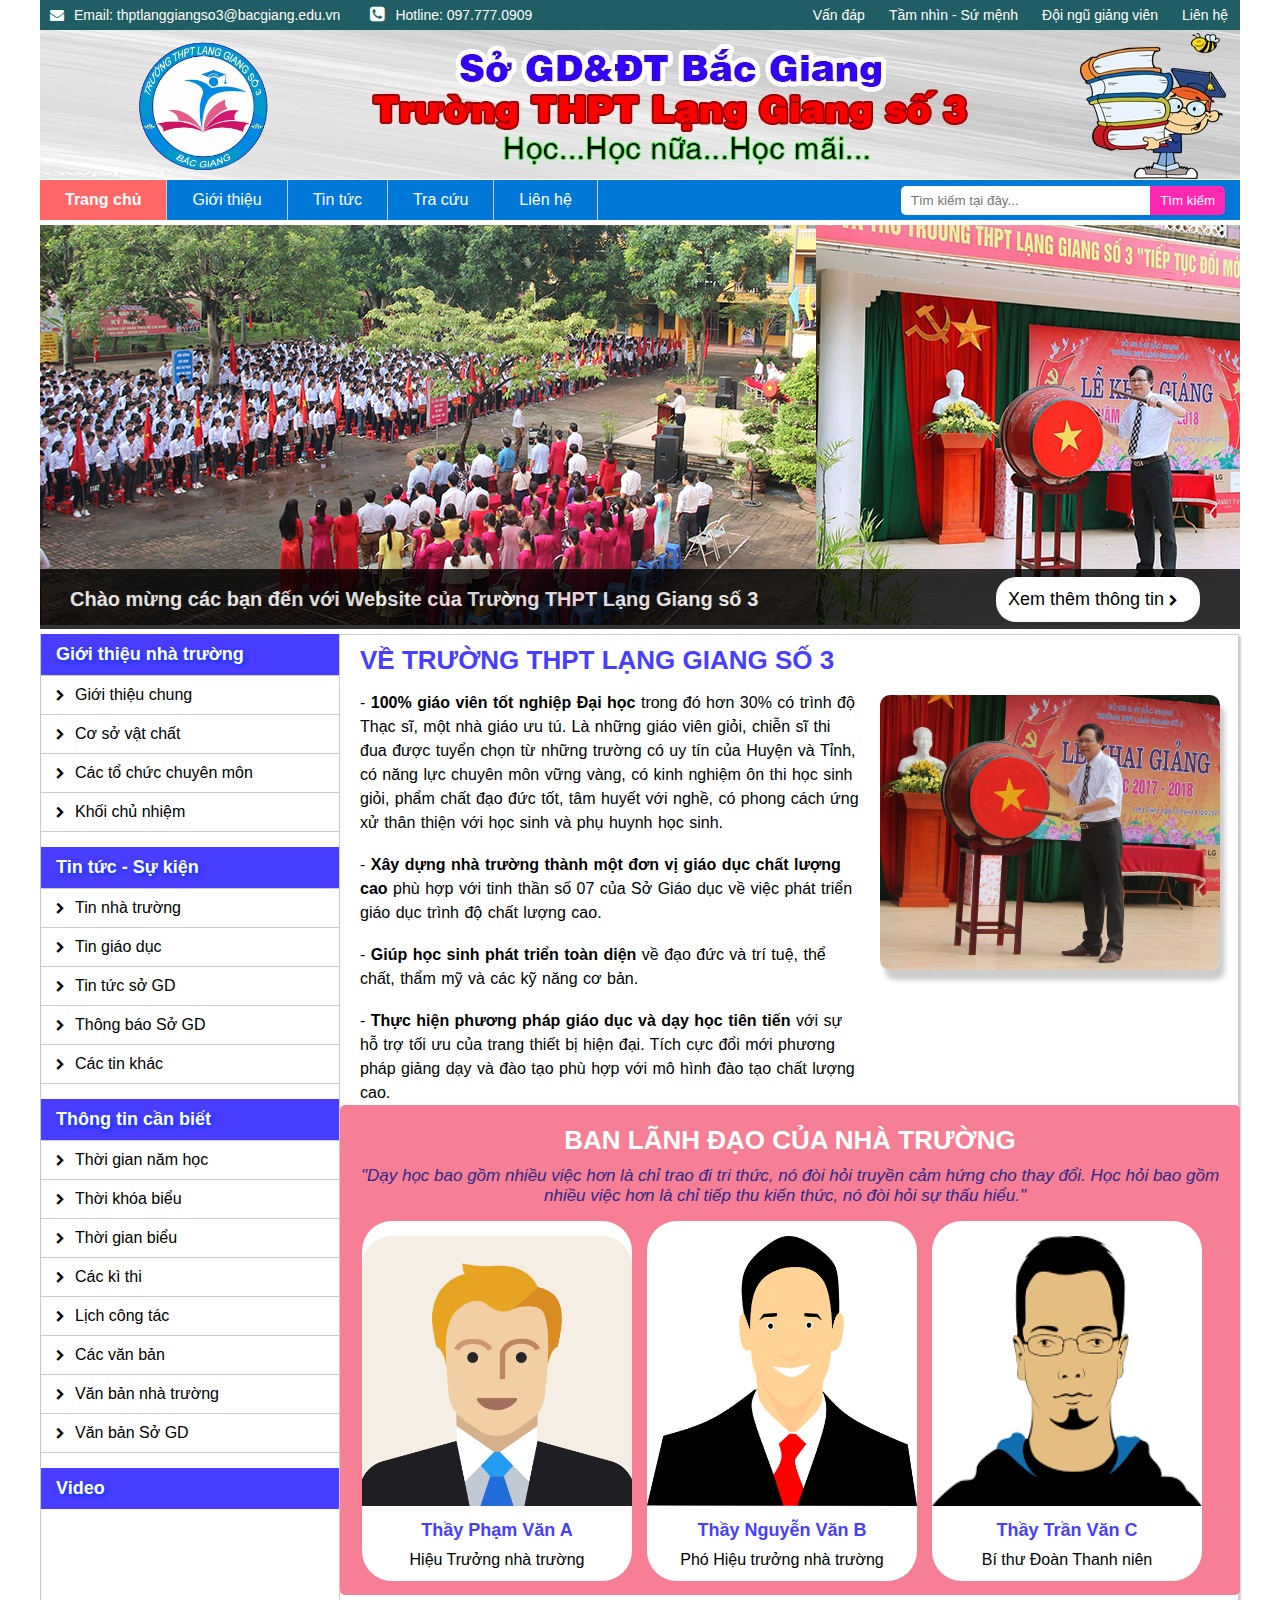
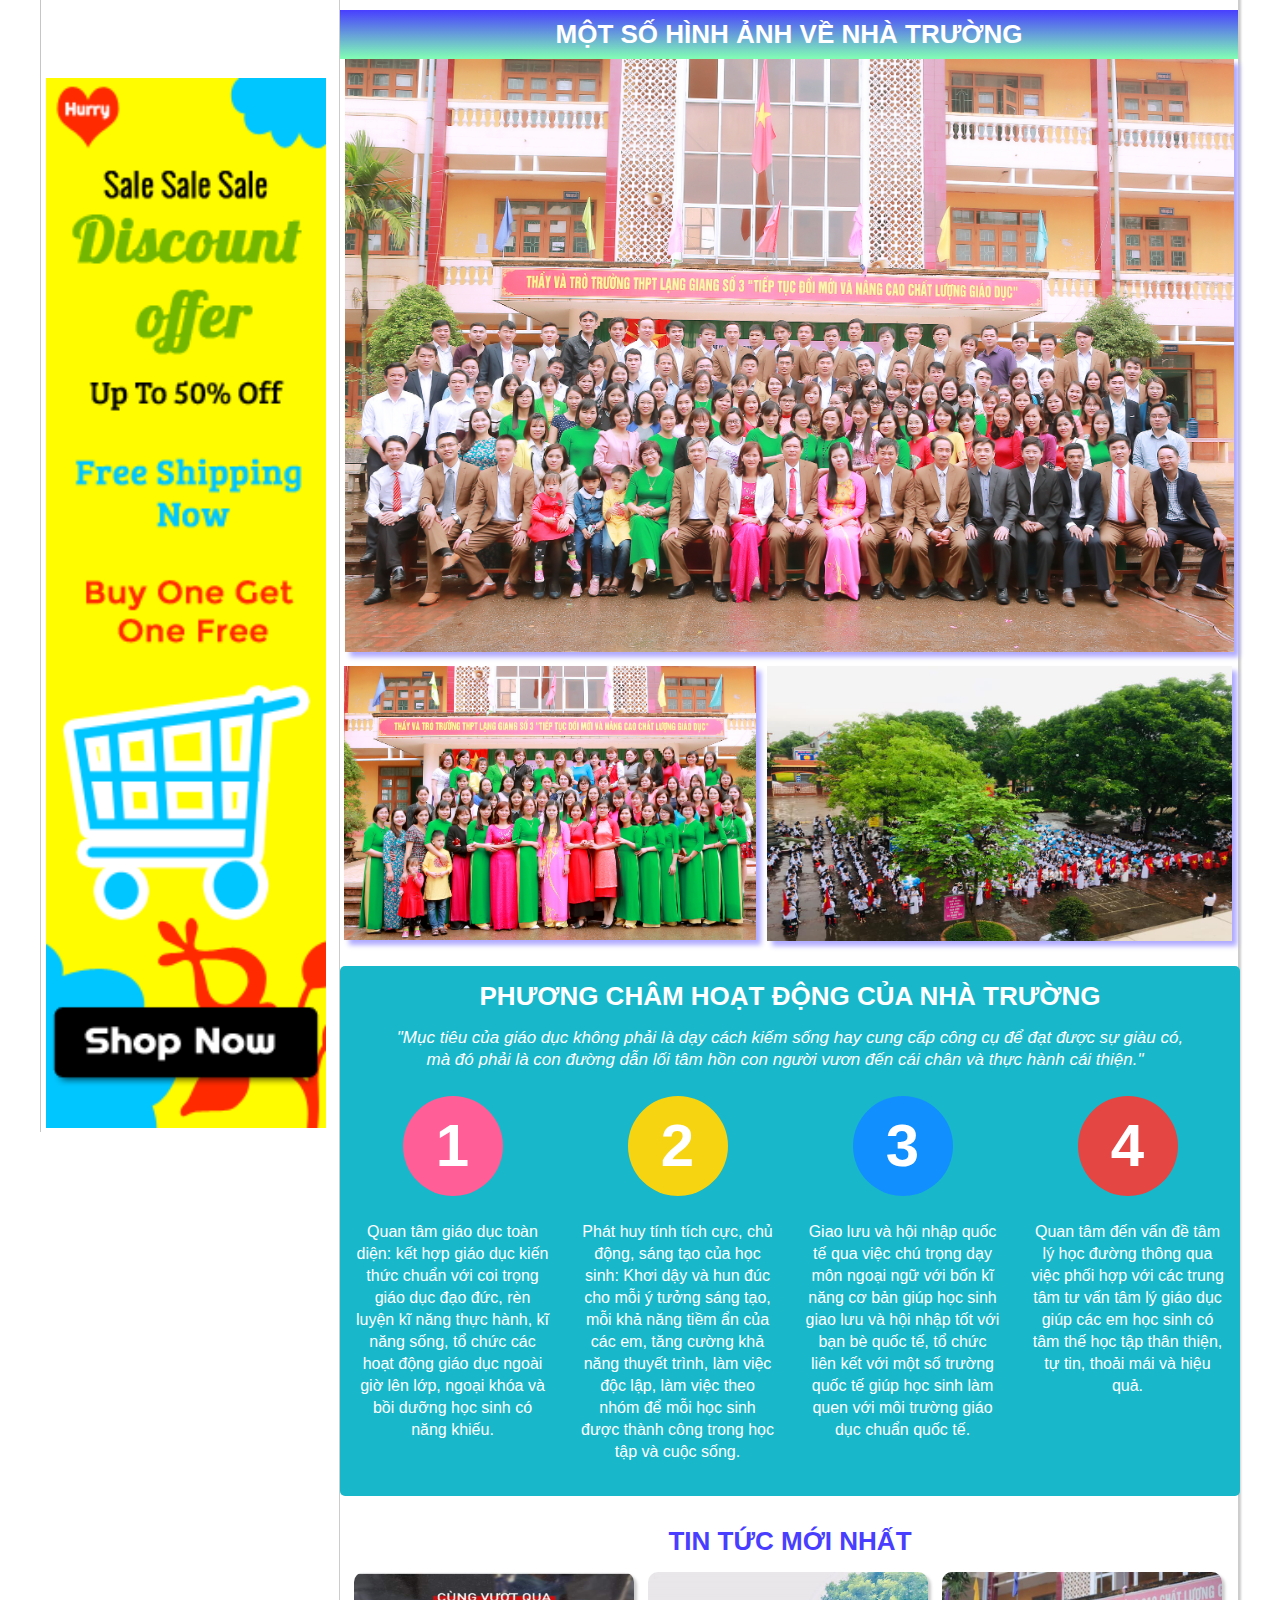
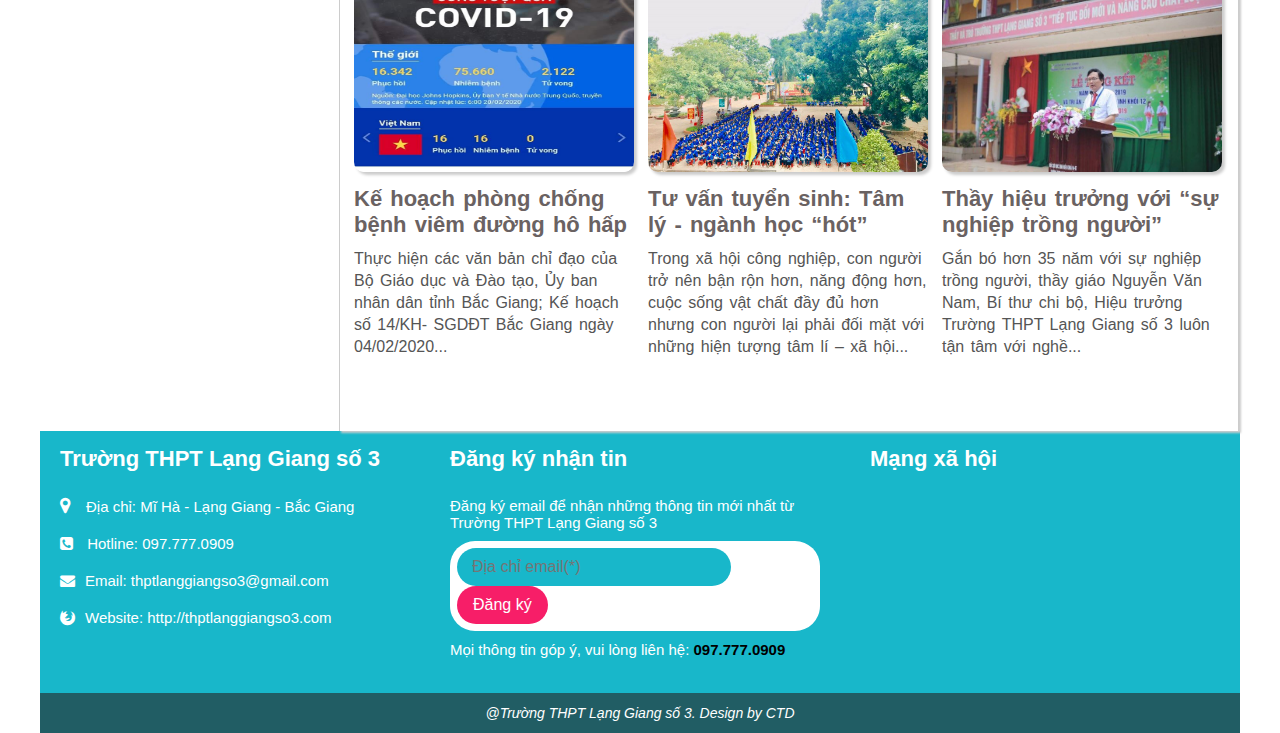
<file: assignment-web/index.html>
<!DOCTYPE html>
<html lang="en">
<head>
	<meta charset="UTF-8">
	<title>Trường THPT Lạng Giang số 3</title>
	<link rel="stylesheet" href="css/style.css">
	<link href="https://stackpath.bootstrapcdn.com/font-awesome/4.7.0/css/font-awesome.min.css" rel="stylesheet" integrity="sha384-wvfXpqpZZVQGK6TAh5PVlGOfQNHSoD2xbE+QkPxCAFlNEevoEH3Sl0sibVcOQVnN" crossorigin="anonymous">
</head>
<body>
	<div class="container">
		<!-- header -->
		<header>
			<div class="header-t">
				<div class="header-t-l">
					<div class="mail">
						<a href="#"><i class="fa fa-envelope"></i><span>Email: thptlanggiangso3@bacgiang.edu.vn</span></a>
					</div>
					<div class="phone">
						<a href="#"><i style="font-size: 17px;" class="fa fa-phone-square"></i><span>Hotline: 097.777.0909</span></a>
					</div>
				</div>
				<div class="header-t-r">
					<ul>
						<li><a href="#">Vấn đáp</a></li>
						<li><a href="#">Tầm nhìn - Sứ mệnh</a></li>
						<li><a href="#">Đội ngũ giảng viên</a></li>
						<li><a href="#">Liên hệ</a></li>
					</ul>
				</div>
			</div>
			<div class="header-b">
				<img src="images/bg1.jpg">
				<div class="logo">
					<h1><a href="#"><img src="images/logo.png" width="135px"></a></h1>
				</div>
			</div>
		</header>
		<!-- end header -->

		<!-- nav -->
		<nav>
			<ul>
				<li style="font-weight: bold;background: #ff6666;"><a href="#">Trang chủ</a></li>
				<li><a href="gioi_thieu.html">Giới thiệu</a></li>
				<li><a href="tin_tuc.html">Tin tức</a></li>
				<li><a href="tra_cuu.html">Tra cứu</a></li>
				<li><a href="lien_he.html">Liên hệ</a></li>
			</ul>
			<div class="search-box">
				<input type="search" placeholder="Tìm kiếm tại đây...">
				<button>Tìm kiếm</button>
			</div>
		</nav>
		<!-- end nav -->

		<!-- slide -->
		<div class="slide">
			<div class="img">
				<img src="images/anh1.jpg">
			</div>
			<div class="info">
				<p>Chào mừng các bạn đến với Website của Trường THPT Lạng Giang số 3</p>
			</div>
			<div class="btn">
				<button>Xem thêm thông tin <i style = "font-size: 12px;" class="fa fa-chevron-right"></i></button>
			</div>
		</div>
		<!-- end slide -->

		<!-- aside -->
		<aside>
			<div class="intro">
				<h3>Giới thiệu nhà trường</h3>
				<div class="list">
					<ul>
						<li><i style = "font-size: 12px;" class="fa fa-chevron-right"></i><a href="#">Giới thiệu chung</a></li>
						<li><i style = "font-size: 12px;" class="fa fa-chevron-right"></i><a href="#">Cơ sở vật chất</a></li>
						<li><i style = "font-size: 12px;" class="fa fa-chevron-right"></i><a href="#">Các tổ chức chuyên môn</a></li>
						<li><i style = "font-size: 12px;" class="fa fa-chevron-right"></i><a href="#">Khối chủ nhiệm</a></li>
					</ul>
				</div>
			</div>
			<div class="news">
				<h3>Tin tức - Sự kiện</h3>
				<div class="list">
					<ul>
						<li><i style = "font-size: 12px;" class="fa fa-chevron-right"></i><a href="#">Tin nhà trường</a></li>
						<li><i style = "font-size: 12px;" class="fa fa-chevron-right"></i><a href="#">Tin giáo dục</a></li>
						<li><i style = "font-size: 12px;" class="fa fa-chevron-right"></i><a href="#">Tin tức sở GD</a></li>
						<li><i style = "font-size: 12px;" class="fa fa-chevron-right"></i><a href="#">Thông báo Sở GD</a></li>
						<li><i style = "font-size: 12px;" class="fa fa-chevron-right"></i><a href="#">Các tin khác</a></li>
					</ul>
				</div>
			</div>
			<div class="info-1">
				<h3>Thông tin cần biết</h3>
				<div class="list">
					<ul>
						<li><i style = "font-size: 12px;" class="fa fa-chevron-right"></i><a href="#">Thời gian năm học</a></li>
						<li><i style = "font-size: 12px;" class="fa fa-chevron-right"></i><a href="#">Thời khóa biểu</a></li>
						<li><i style = "font-size: 12px;" class="fa fa-chevron-right"></i><a href="#">Thời gian biểu</a></li>
						<li><i style = "font-size: 12px;" class="fa fa-chevron-right"></i><a href="#">Các kì thi</a></li>
						<li><i style = "font-size: 12px;" class="fa fa-chevron-right"></i><a href="#">Lịch công tác</a></li>
						<li><i style = "font-size: 12px;" class="fa fa-chevron-right"></i><a href="#">Các văn bản</a></li>
						<li><i style = "font-size: 12px;" class="fa fa-chevron-right"></i><a href="#">Văn bản nhà trường</a></li>
						<li><i style = "font-size: 12px;" class="fa fa-chevron-right"></i><a href="#">Văn bản Sở GD</a></li>
					</ul>
				</div>
			</div>
			<div class="video">
				<h3>Video</h3>
				<iframe src="https://www.youtube.com/embed/DSoyVSYEP3I" frameborder="0" allow="accelerometer; autoplay; encrypted-media; gyroscope; picture-in-picture" allowfullscreen></iframe>
			</div>
			<div class="ads">
				<img src="images/ads.png">
			</div>
		</aside>
		<!-- end aside -->

		<!-- arrticle -->
		<article>
			<div class="info-3">
				<div class="content-l">
					<h2>VỀ TRƯỜNG THPT LẠNG GIANG SỐ 3</h2>
					<p>- <b>100% giáo viên tốt nghiệp Đại học</b> trong đó hơn 30% có trình độ Thạc sĩ, một nhà giáo ưu tú. Là những giáo viên giỏi, chiễn sĩ thi đua được tuyển chọn từ những trường có uy tín của Huyện và Tỉnh, có năng lực chuyên môn vững vàng, có kinh nghiệm ôn thi học sinh giỏi, phẩm chất đạo đức tốt, tâm huyết với nghề, có phong cách ứng xử thân thiện với học sinh và phụ huynh học sinh.</p> <br>
					<p>- <b>Xây dựng nhà trường thành một đơn vị giáo dục chất lượng cao</b> phù hợp với tinh thần số 07 của Sở Giáo dục về việc phát triển giáo dục trình độ chất lượng cao.</p> <br>
					<p>- <b>Giúp học sinh phát triển toàn diện</b> về đạo đức và trí tuệ, thể chất, thẩm mỹ và các kỹ năng cơ bản.</p> <br>
					<p>- <b>Thực hiện phương pháp giáo dục và dạy học tiên tiến</b> với sự hỗ trợ tối ưu của trang thiết bị hiện đại. Tích cực đổi mới phương pháp giảng dạy và đào tạo phù hợp với mô hình đào tạo chất lượng cao.</p>
				</div>
				<div class="content-r">
					<img src="images/lg32.gif">
				</div>
			</div>
			<div class="teacher">
				<h2>BAN LÃNH ĐẠO CỦA NHÀ TRƯỜNG</h2>
				<i>"Dạy học bao gồm nhiều việc hơn là chỉ trao đi tri thức, nó đòi hỏi truyền cảm hứng cho thay đổi. Học hỏi bao gồm nhiều việc hơn là chỉ tiếp thu kiến thức, nó đòi hỏi sự thấu hiểu."</i>
				<div class="people">
					<div class="personal">
						<img src="images/person-1.png">
						<h5>Thầy Phạm Văn A</h5>
						<span>Hiệu Trưởng nhà trường</span>
					</div>
					<div class="personal">
						<img src="images/person-2.png">
						<h5>Thầy Nguyễn Văn B</h5>
						<span>Phó Hiệu trưởng nhà trường</span>
					</div>
					<div class="personal">
						<img src="images/person-3.png">
						<h5>Thầy Trần Văn C</h5>
						<span>Bí thư Đoàn Thanh niên</span>
					</div>
				</div>
			</div>
			<div class="photo">
				<h2>MỘT SỐ HÌNH ẢNH VỀ NHÀ TRƯỜNG</h2>
				<div class="photo-1">
					<img src="images/lg3.jpg">
				</div>
				<div class="photo-2">
					<img src="images/lg34.jpg">
				</div>
				<div class="photo-3">
					<img src="images/lg35.jpg">
				</div>
			</div>
			<div class="idea">
				<h2>PHƯƠNG CHÂM HOẠT ĐỘNG CỦA NHÀ TRƯỜNG</h2>
				<div class="quote"><i>"Mục tiêu của giáo dục không phải là dạy cách kiếm sống hay cung cấp công cụ để đạt được sự giàu có, mà đó phải là con đường dẫn lối tâm hồn con người vươn đến cái chân và thực hành cái thiện."</i></div>
				<div class="idea-1">
					<div class="number numb-1">
						<span>1</span>
					</div>
					<div class="cont">
						Quan tâm giáo dục toàn diện: kết hợp giáo dục kiến thức chuẩn với coi trọng giáo dục đạo đức, rèn luyện kĩ năng thực hành, kĩ năng sống, tổ chức các hoạt động giáo dục ngoài giờ lên lớp, ngoại khóa và bồi dưỡng học sinh có năng khiếu.
					</div>
				</div>
				<div class="idea-1">
					<div class="number numb-2">
						<span>2</span>
					</div>
					<div class="cont">
						Phát huy tính tích cực, chủ động, sáng tạo của học sinh: Khơi dậy và hun đúc cho mỗi ý tưởng sáng tạo, mỗi khả năng tiềm ẩn của các em, tăng cường khả năng thuyết trình, làm việc độc lập, làm việc theo nhóm để mỗi học sinh được thành công trong học tập và cuộc sống.
					</div>
				</div>
				<div class="idea-1">
					<div class="number numb-3">
						<span>3</span>
					</div>
					<div class="cont">
						Giao lưu và hội nhập quốc tế qua việc chú trọng dạy môn ngoại ngữ với bốn kĩ năng cơ bản giúp học sinh giao lưu và hội nhập tốt với bạn bè quốc tế, tổ chức liên kết với một số trường quốc tế giúp học sinh làm quen với môi trường giáo dục chuẩn quốc tế.
					</div>
				</div>
				<div class="idea-1">
					<div class="number numb-4">
						<span>4</span>
					</div>
					<div class="cont">
						Quan tâm đến vấn đề tâm lý học đường thông qua việc phối hợp với các trung tâm tư vấn tâm lý giáo dục giúp các em học sinh có tâm thế học tập thân thiện, tự tin, thoải mái và hiệu quả.
					</div>
				</div>
			</div>
			<div class="news-1">
				<h2>TIN TỨC MỚI NHẤT</h2>
				<div class="new">
					<img src="images/new-1.jpg">
					<h5>Kế hoạch phòng chống bệnh viêm đường hô hấp</h5>
					<p>Thực hiện các văn bản chỉ đạo của Bộ Giáo dục và Đào tạo, Ủy ban nhân dân tỉnh Bắc Giang; Kế hoạch số 14/KH- SGDĐT Bắc Giang ngày 04/02/2020...</p>
				</div>
				<div class="new">
					<img src="images/new-2.jpg">
					<h5>Tư vấn tuyển sinh: Tâm lý - ngành học “hót”</h5>
					<p>Trong xã hội công nghiệp, con người trở nên bận rộn hơn, năng động hơn, cuộc sống vật chất đầy đủ hơn nhưng con người lại phải đối mặt với những hiện tượng tâm lí – xã hội...</p>
				</div>
				<div class="new">
					<img src="images/teacher.jpg">
					<h5>Thầy hiệu trưởng với “sự nghiệp trồng người”</h5>
					<p>Gắn bó hơn 35 năm với sự nghiệp trồng người, thầy giáo Nguyễn Văn Nam, Bí thư chi bộ, Hiệu trưởng Trường THPT Lạng Giang số 3 luôn tận tâm với nghề...</p>
				</div>
			</div>
		</article>
		<!-- end article -->

		<!-- footer -->
		<footer>
			<div class="footer-t">
				<div class="info-2">
					<h4>Trường THPT Lạng Giang số 3</h4>
					<p><i style = "font-size: 18px; margin-right: 16px;" class="fa fa-map-marker"></i>Địa chỉ: Mĩ Hà - Lạng Giang - Bắc Giang</p>
					<p><i class="fa fa-phone-square"></i> Hotline: 097.777.0909</p>
					<p><i class="fa fa-envelope"></i>Email: thptlanggiangso3@gmail.com</p>
					<p><i class="fa fa-firefox"></i>Website: http://thptlanggiangso3.com</p>
				</div>
				<div class="regist">
					<h4>Đăng ký nhận tin</h4>
					<p>Đăng ký email để nhận những thông tin mới nhất từ Trường THPT Lạng Giang số 3</p>
					<div class="btn-1">
						<input type="email" value size = "24" placeholder="Địa chỉ email(*)">
						<button>Đăng ký</button>
					</div>
					<p>Mọi thông tin góp ý, vui lòng liên hệ: <span style="font-weight: bold; color: #000;"> 097.777.0909</span></p>
				</div>
				<div class="social">
					<h4>Mạng xã hội</h4>
					<iframe src="https://www.facebook.com/plugins/page.php?href=https%3A%2F%2Fwww.facebook.com%2Ftruongthptlanggiangso3%2F&tabs=timeline&width=340&height=500&small_header=false&adapt_container_width=true&hide_cover=false&show_facepile=true&appId" style="border:none;overflow:hidden" scrolling="no" frameborder="0" allowTransparency="true" allow="encrypted-media"></iframe>
				</div>
			</div>
			<div class="footer-b">
				<p>@Trường THPT Lạng Giang số 3. Design by CTD</p>
			</div>
		</footer>
		<!-- end footer -->
	</div>
</body>
</html>
</file>
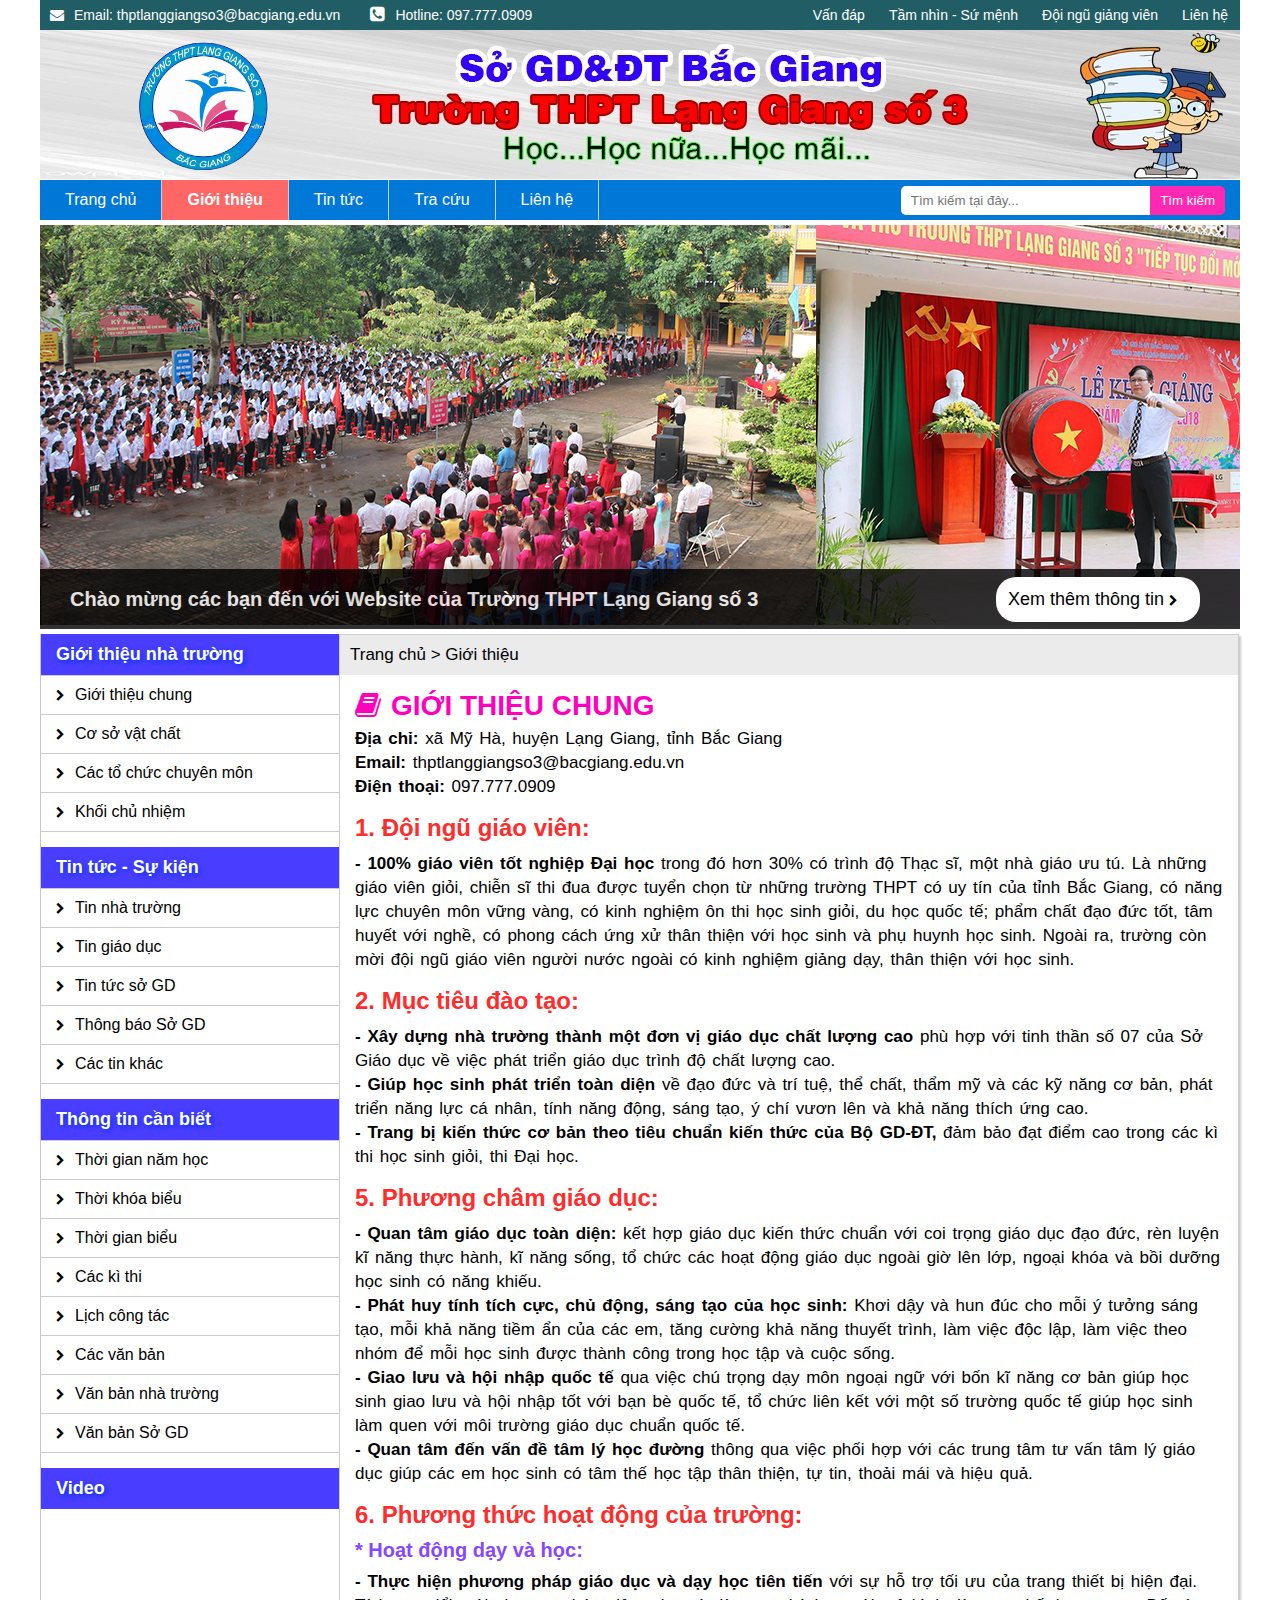
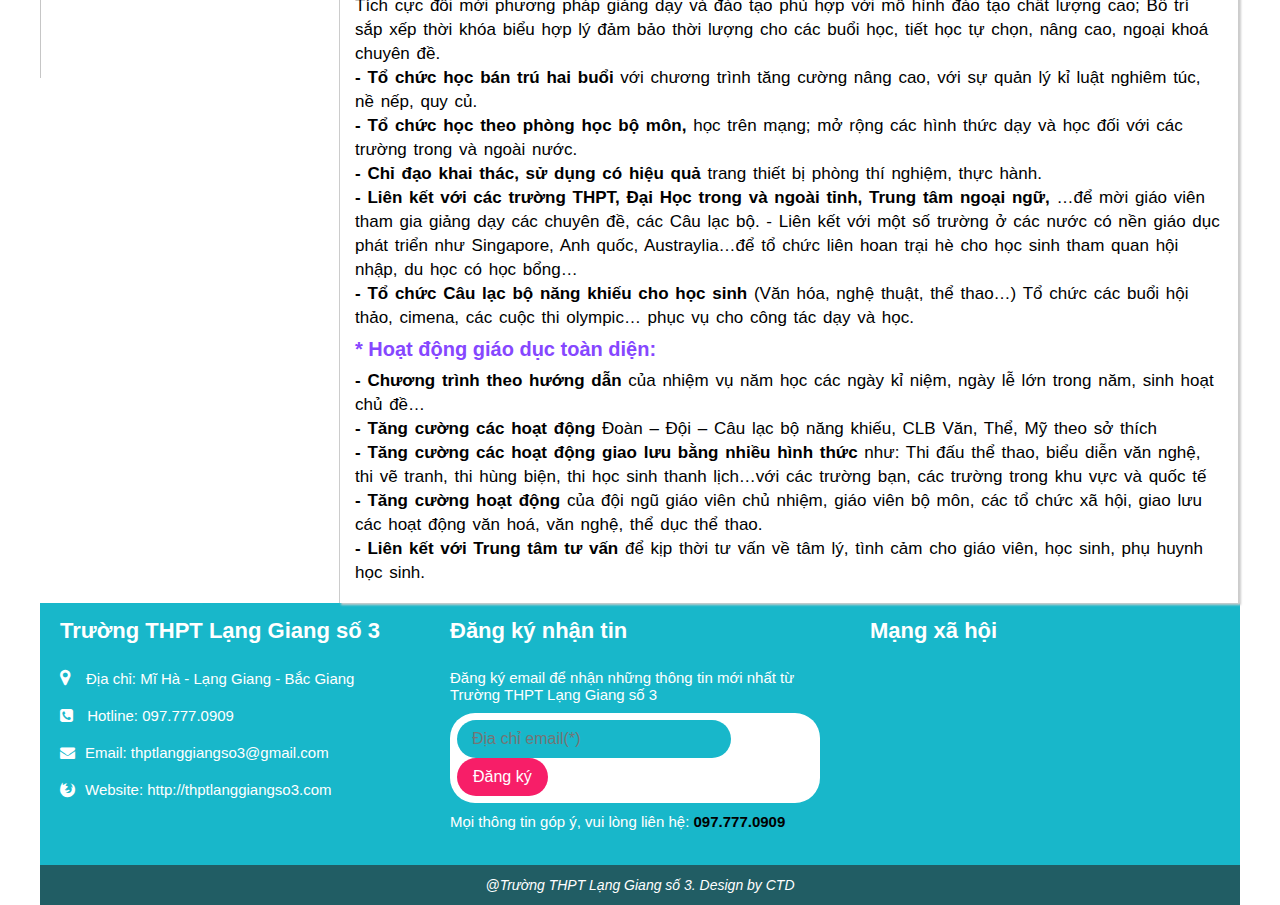
<file: assignment-web/gioi_thieu.html>
<!DOCTYPE html>
<html lang="en">
<head>
	<meta charset="UTF-8">
	<title>Trường THPT Lạng Giang số 3</title>
	<link rel="stylesheet" href="css/style.css">
	<link rel="stylesheet" href="css/gioi_thieu.css">
	<link href="https://stackpath.bootstrapcdn.com/font-awesome/4.7.0/css/font-awesome.min.css" rel="stylesheet" integrity="sha384-wvfXpqpZZVQGK6TAh5PVlGOfQNHSoD2xbE+QkPxCAFlNEevoEH3Sl0sibVcOQVnN" crossorigin="anonymous">
</head>
<body>
	<div class="container">
		<!-- header -->
		<header>
			<div class="header-t">
				<div class="header-t-l">
					<div class="mail">
						<a href="#"><i class="fa fa-envelope"></i><span>Email: thptlanggiangso3@bacgiang.edu.vn</span></a>
					</div>
					<div class="phone">
						<a href="#"><i style="font-size: 17px;" class="fa fa-phone-square"></i><span>Hotline: 097.777.0909</span></a>
					</div>
				</div>
				<div class="header-t-r">
					<ul>
						<li><a href="#">Vấn đáp</a></li>
						<li><a href="#">Tầm nhìn - Sứ mệnh</a></li>
						<li><a href="#">Đội ngũ giảng viên</a></li>
						<li><a href="#">Liên hệ</a></li>
					</ul>
				</div>
			</div>
			<div class="header-b">
				<img src="images/bg1.jpg">
				<div class="logo">
					<h1><a href="#"><img src="images/logo.png" width="135px"></a></h1>
				</div>
			</div>
		</header>
		<!-- end header -->

		<!-- nav -->
		<nav>
			<ul>
				<li><a href="index.html">Trang chủ</a></li>
				<li style="font-weight: bold;background: #ff6666;"><a href="gioi_thieu.html">Giới thiệu</a></li>
				<li><a href="tin_tuc.html">Tin tức</a></li>
				<li><a href="tra_cuu.html">Tra cứu</a></li>
				<li><a href="lien_he.html">Liên hệ</a></li>
			</ul>
			<div class="search-box">
				<input type="search" placeholder="Tìm kiếm tại đây...">
				<button>Tìm kiếm</button>
			</div>
		</nav>
		<!-- end nav -->

		<!-- slide -->
		<div class="slide">
			<div class="img">
				<img src="images/anh1.jpg">
			</div>
			<div class="info">
				<p>Chào mừng các bạn đến với Website của Trường THPT Lạng Giang số 3</p>
			</div>
			<div class="btn">
				<button>Xem thêm thông tin <i style = "font-size: 12px;" class="fa fa-chevron-right"></i></button>
			</div>
		</div>
		<!-- end slide -->

		<!-- aside -->
		<aside>
			<div class="intro">
				<h3>Giới thiệu nhà trường</h3>
				<div class="list">
					<ul>
						<li><i style = "font-size: 12px;" class="fa fa-chevron-right"></i><a href="#">Giới thiệu chung</a></li>
						<li><i style = "font-size: 12px;" class="fa fa-chevron-right"></i><a href="#">Cơ sở vật chất</a></li>
						<li><i style = "font-size: 12px;" class="fa fa-chevron-right"></i><a href="#">Các tổ chức chuyên môn</a></li>
						<li><i style = "font-size: 12px;" class="fa fa-chevron-right"></i><a href="#">Khối chủ nhiệm</a></li>
					</ul>
				</div>
			</div>
			<div class="news">
				<h3>Tin tức - Sự kiện</h3>
				<div class="list">
					<ul>
						<li><i style = "font-size: 12px;" class="fa fa-chevron-right"></i><a href="#">Tin nhà trường</a></li>
						<li><i style = "font-size: 12px;" class="fa fa-chevron-right"></i><a href="#">Tin giáo dục</a></li>
						<li><i style = "font-size: 12px;" class="fa fa-chevron-right"></i><a href="#">Tin tức sở GD</a></li>
						<li><i style = "font-size: 12px;" class="fa fa-chevron-right"></i><a href="#">Thông báo Sở GD</a></li>
						<li><i style = "font-size: 12px;" class="fa fa-chevron-right"></i><a href="#">Các tin khác</a></li>
					</ul>
				</div>
			</div>
			<div class="info-1">
				<h3>Thông tin cần biết</h3>
				<div class="list">
					<ul>
						<li><i style = "font-size: 12px;" class="fa fa-chevron-right"></i><a href="#">Thời gian năm học</a></li>
						<li><i style = "font-size: 12px;" class="fa fa-chevron-right"></i><a href="#">Thời khóa biểu</a></li>
						<li><i style = "font-size: 12px;" class="fa fa-chevron-right"></i><a href="#">Thời gian biểu</a></li>
						<li><i style = "font-size: 12px;" class="fa fa-chevron-right"></i><a href="#">Các kì thi</a></li>
						<li><i style = "font-size: 12px;" class="fa fa-chevron-right"></i><a href="#">Lịch công tác</a></li>
						<li><i style = "font-size: 12px;" class="fa fa-chevron-right"></i><a href="#">Các văn bản</a></li>
						<li><i style = "font-size: 12px;" class="fa fa-chevron-right"></i><a href="#">Văn bản nhà trường</a></li>
						<li><i style = "font-size: 12px;" class="fa fa-chevron-right"></i><a href="#">Văn bản Sở GD</a></li>
					</ul>
				</div>
			</div>
			<div class="video">
				<h3>Video</h3>
				<iframe src="https://www.youtube.com/embed/DSoyVSYEP3I" frameborder="0" allow="accelerometer; autoplay; encrypted-media; gyroscope; picture-in-picture" allowfullscreen></iframe>
			</div>
			<!-- <div class="ads">
				<img src="images/ads.png">
			</div> -->
		</aside>
		<!-- end aside -->

		<!-- arrticle -->
		<article>
			<div class="breadcrumbs">
				Trang chủ > Giới thiệu
				</div>
			<div class="align">
			<div>
        		<h4><i class="fa fa-book"></i>GIỚI THIỆU CHUNG</h4>
        		<p><b>Địa chỉ:</b> xã Mỹ Hà, huyện Lạng Giang, tỉnh Bắc Giang</p>
            	<p><b>Email:</b> thptlanggiangso3@bacgiang.edu.vn</p>
            	<p><b>Điện thoại:</b> 097.777.0909</p>
            	<h5>1. Đội ngũ giáo viên:</h5>
            	<p><b>- 100% giáo viên tốt nghiệp Đại học</b> trong đó hơn 30% có trình độ Thạc sĩ, một nhà giáo ưu tú. Là những giáo viên giỏi, chiễn sĩ thi đua được tuyển chọn từ những trường THPT có uy tín của tỉnh Bắc Giang, có năng lực chuyên môn vững vàng, có kinh nghiệm ôn thi học sinh giỏi, du học quốc tế; phẩm chất đạo đức tốt, tâm huyết với nghề, có phong cách ứng xử thân thiện với học sinh và phụ huynh học sinh. Ngoài ra, trường còn mời đội ngũ giáo viên người nước ngoài có kinh nghiệm giảng dạy, thân thiện với học sinh.</p>
            	<h5>2. Mục tiêu đào tạo:</h5>
            	<p><b>- Xây dựng nhà trường thành một đơn vị giáo dục chất lượng cao</b> phù hợp với tinh thần số 07 của Sở Giáo dục về việc phát triển giáo dục trình độ chất lượng cao.</p>
            	<p><b>- Giúp học sinh phát triển toàn diện</b> về đạo đức và trí tuệ, thể chất, thẩm mỹ và các kỹ năng cơ bản, phát triển năng lực cá nhân, tính năng động, sáng tạo, ý chí vươn lên và khả năng thích ứng cao.</p>
            	<p><b>- Trang bị kiến thức cơ bản theo tiêu chuẩn kiến thức của Bộ GD-ĐT, </b>đảm bảo đạt điểm cao trong các kì thi học sinh giỏi, thi Đại học. </p>

            	<h5>5. Phương châm giáo dục:</h5>
            	<p><b>- Quan tâm giáo dục toàn diện:</b> kết hợp giáo dục kiến thức chuẩn với coi trọng giáo dục đạo đức, rèn luyện kĩ năng thực hành, kĩ năng sống, tổ chức các hoạt động giáo dục ngoài giờ lên lớp, ngoại khóa và bồi dưỡng học sinh có năng khiếu.</p>
            	<p><b>- Phát huy tính tích cực, chủ động, sáng tạo của học sinh:</b> Khơi dậy và hun đúc cho mỗi ý tưởng sáng tạo, mỗi khả năng tiềm ẩn của các em, tăng cường khả năng thuyết trình, làm việc độc lập, làm việc theo nhóm để mỗi học sinh được thành công trong học tập và cuộc sống.</p>
            	<p><b>- Giao lưu và hội nhập quốc tế</b> qua việc chú trọng dạy môn ngoại ngữ với bốn kĩ năng cơ bản giúp học sinh giao lưu và hội nhập tốt với bạn bè quốc tế, tổ chức liên kết với một số trường quốc tế giúp học sinh làm quen với môi trường giáo dục chuẩn quốc tế.</p>
            	<p><b>- Quan tâm đến vấn đề tâm lý học đường</b> thông qua việc phối hợp với các trung tâm tư vấn tâm lý giáo dục giúp các em học sinh có tâm thế học tập thân thiện, tự tin, thoải mái và hiệu quả.</p>

            	<h5>6. Phương thức hoạt động của trường:</h5>
            	<h6>* Hoạt động dạy và học:</h6>
            	<p><b>- Thực hiện phương pháp giáo dục và dạy học tiên tiến</b> với sự hỗ trợ tối ưu của trang thiết bị hiện đại. Tích cực đổi mới phương pháp giảng dạy và đào tạo phù hợp với mô hình đào tạo chất lượng cao; Bố trí sắp xếp thời khóa biểu hợp lý đảm bảo thời lượng cho các buổi học, tiết học tự chọn, nâng cao, ngoại khoá chuyên đề.</p>
            	<p><b>- Tổ chức học bán trú hai buổi</b> với chương trình tăng cường nâng cao, với sự quản lý kỉ luật nghiêm túc, nề nếp, quy củ.</p>
            	<p><b>- Tổ chức học theo phòng học bộ môn,</b> học trên mạng; mở rộng các hình thức dạy và học đối với các trường trong và ngoài nước.</p>
            	<p><b>- Chỉ đạo khai thác, sử dụng có hiệu quả</b> trang thiết bị phòng thí nghiệm, thực hành.</p>
            	<p><b>- Liên kết với các trường THPT, Đại Học trong và ngoài tỉnh, Trung tâm ngoại ngữ,</b> …để mời giáo viên tham gia giảng dạy các chuyên đề, các Câu lạc bộ. - Liên kết với một số trường ở các nước có nền giáo dục phát triển như Singapore, Anh quốc, Austraylia…để tổ chức liên hoan trại hè cho học sinh tham quan hội nhập, du học có học bổng…</p>
            	<p><b>- Tổ chức Câu lạc bộ năng khiếu cho học sinh</b> (Văn hóa, nghệ thuật, thể thao…) Tổ chức các buổi hội thảo, cimena, các cuộc thi olympic… phục vụ cho công tác dạy và học.</p>

            	<h6>* Hoạt động giáo dục toàn diện:</h6>
            	<p><b>- Chương trình theo hướng dẫn</b> của nhiệm vụ năm học các ngày kỉ niệm, ngày lễ lớn trong năm, sinh hoạt chủ đề…</p>
            	<p><b>- Tăng cường các hoạt động</b> Đoàn – Đội – Câu lạc bộ năng khiếu, CLB Văn, Thể, Mỹ theo sở thích</p>
            	<p><b>- Tăng cường các hoạt động giao lưu bằng nhiều hình thức</b> như: Thi đấu thể thao, biểu diễn văn nghệ, thi vẽ tranh, thi hùng biện, thi học sinh thanh lịch…với các trường bạn, các trường trong khu vực và quốc tế</p>
            	<p><b>- Tăng cường hoạt động</b> của đội ngũ giáo viên chủ nhiệm, giáo viên bộ môn, các tổ chức xã hội, giao lưu các hoạt động văn hoá, văn nghệ, thể dục thể thao.</p>
            	<p><b>- Liên kết với Trung tâm tư vấn</b> để kịp thời tư vấn về tâm lý, tình cảm cho giáo viên, học sinh, phụ huynh học sinh.</p>
            	</br>
            </div>
        </article>	
		<!-- end article -->

		<!-- footer -->
		<footer>
			<div class="footer-t">
				<div class="info-2">
					<h4>Trường THPT Lạng Giang số 3</h4>
					<p><i style = "font-size: 18px; margin-right: 16px;" class="fa fa-map-marker"></i>Địa chỉ: Mĩ Hà - Lạng Giang - Bắc Giang</p>
					<p><i class="fa fa-phone-square"></i> Hotline: 097.777.0909</p>
					<p><i class="fa fa-envelope"></i>Email: thptlanggiangso3@gmail.com</p>
					<p><i class="fa fa-firefox"></i>Website: http://thptlanggiangso3.com</p>
				</div>
				<div class="regist">
					<h4>Đăng ký nhận tin</h4>
					<p>Đăng ký email để nhận những thông tin mới nhất từ Trường THPT Lạng Giang số 3</p>
					<div class="btn-1">
						<input type="email" value size = "24" placeholder="Địa chỉ email(*)">
						<button>Đăng ký</button>
					</div>
					<p>Mọi thông tin góp ý, vui lòng liên hệ: <span style="font-weight: bold; color: #000;"> 097.777.0909</span></p>
				</div>
				<div class="social">
					<h4>Mạng xã hội</h4>
					<iframe src="https://www.facebook.com/plugins/page.php?href=https%3A%2F%2Fwww.facebook.com%2Ftruongthptlanggiangso3%2F&tabs=timeline&width=340&height=500&small_header=false&adapt_container_width=true&hide_cover=false&show_facepile=true&appId" style="border:none;overflow:hidden" scrolling="no" frameborder="0" allowTransparency="true" allow="encrypted-media"></iframe>
				</div>
			</div>
			<div class="footer-b">
				<p>@Trường THPT Lạng Giang số 3. Design by CTD</p>
			</div>
		</footer>
		<!-- end footer -->
	</div>
</body>
</html>
</file>
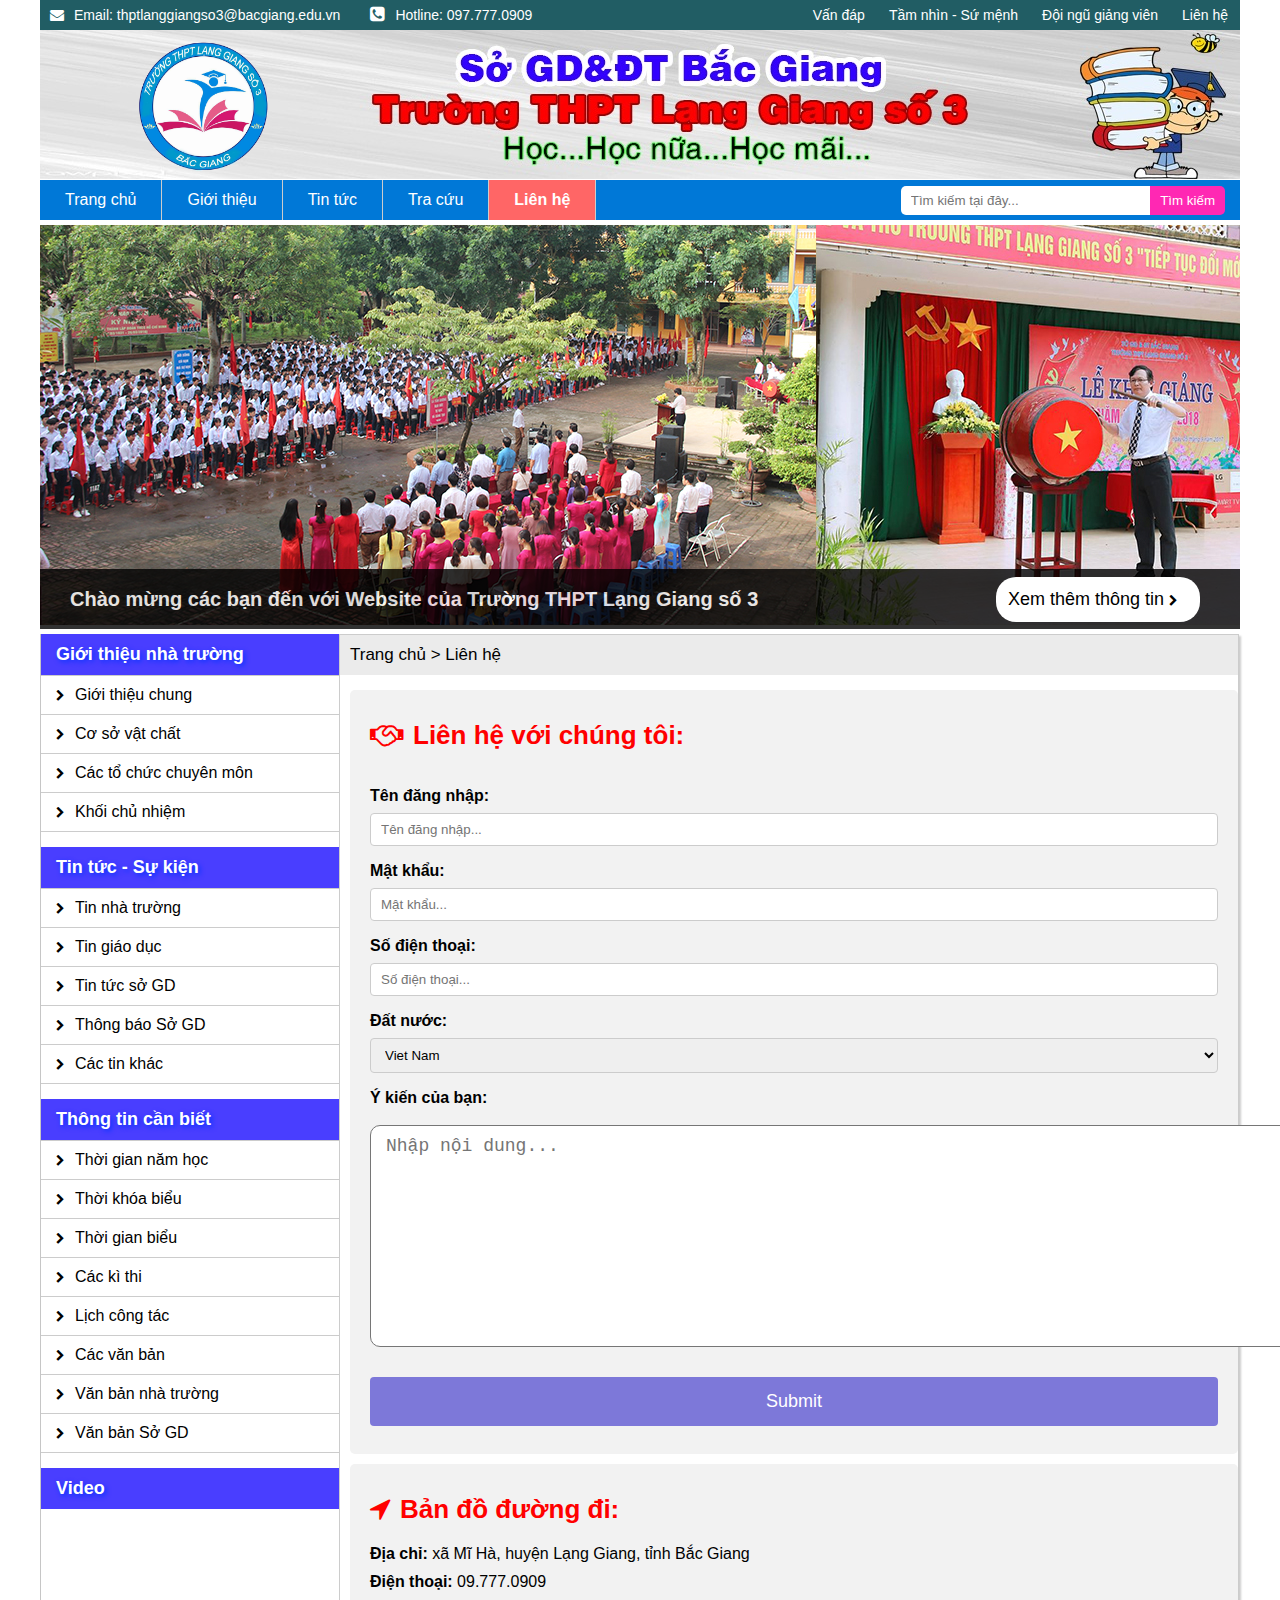
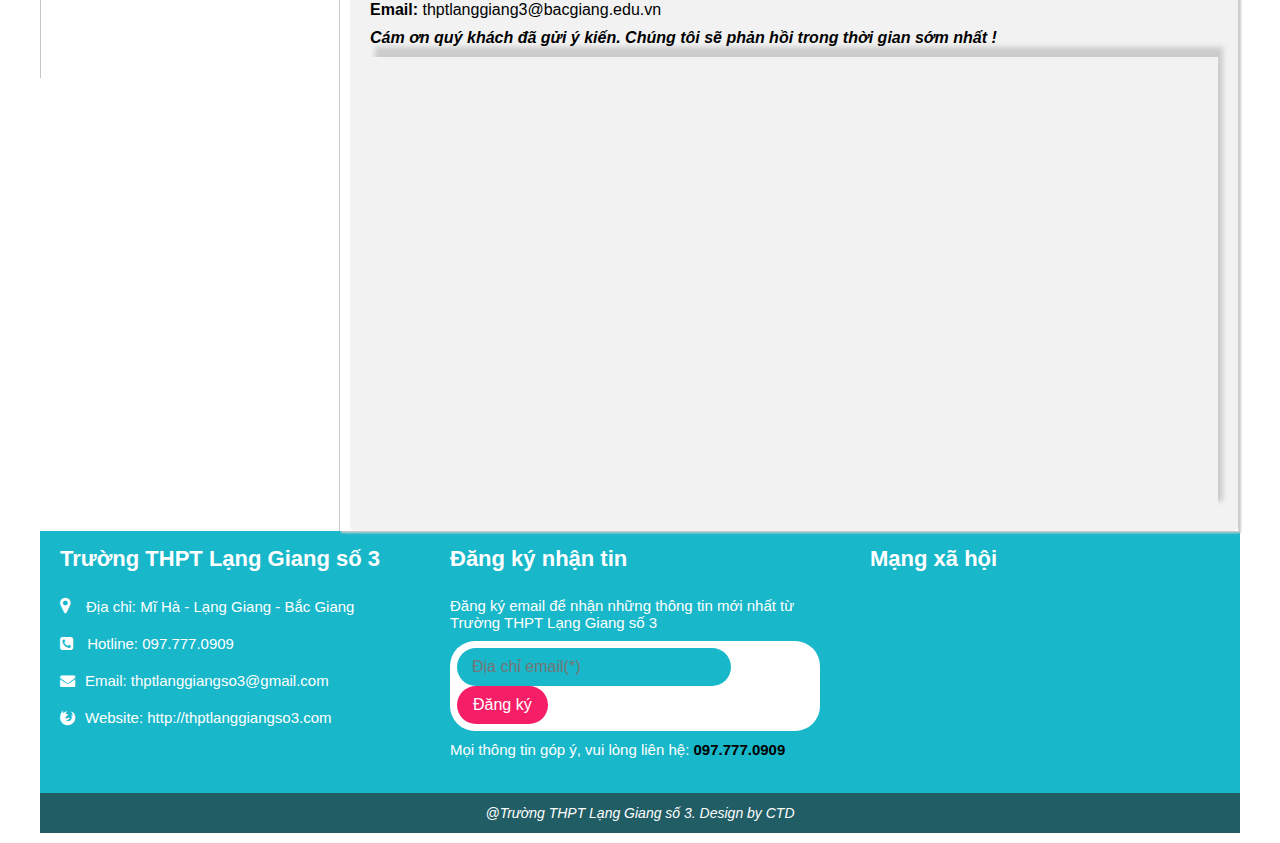
<file: assignment-web/lien_he.html>
<!DOCTYPE html>
<html lang="en">
<head>
	<meta charset="UTF-8">
	<title>Trường THPT Lạng Giang số 3</title>
	<link rel="stylesheet" href="css/style.css">
	<link rel="stylesheet" href="css/lien_he.css">
	<link href="https://stackpath.bootstrapcdn.com/font-awesome/4.7.0/css/font-awesome.min.css" rel="stylesheet" integrity="sha384-wvfXpqpZZVQGK6TAh5PVlGOfQNHSoD2xbE+QkPxCAFlNEevoEH3Sl0sibVcOQVnN" crossorigin="anonymous">
</head>
<body>
	<div class="container">
		<!-- header -->
		<header>
			<div class="header-t">
				<div class="header-t-l">
					<div class="mail">
						<a href="#"><i class="fa fa-envelope"></i><span>Email: thptlanggiangso3@bacgiang.edu.vn</span></a>
					</div>
					<div class="phone">
						<a href="#"><i style="font-size: 17px;" class="fa fa-phone-square"></i><span>Hotline: 097.777.0909</span></a>
					</div>
				</div>
				<div class="header-t-r">
					<ul>
						<li><a href="#">Vấn đáp</a></li>
						<li><a href="#">Tầm nhìn - Sứ mệnh</a></li>
						<li><a href="#">Đội ngũ giảng viên</a></li>
						<li><a href="#">Liên hệ</a></li>
					</ul>
				</div>
			</div>
			<div class="header-b">
				<img src="images/bg1.jpg">
				<div class="logo">
					<h1><a href="#"><img src="images/logo.png" width="135px"></a></h1>
				</div>
			</div>
		</header>
		<!-- end header -->

		<!-- nav -->
		<nav>
			<ul>
				<li><a href="index.html">Trang chủ</a></li>
				<li><a href="gioi_thieu.html">Giới thiệu</a></li>
				<li><a href="tin_tuc.html">Tin tức</a></li>
				<li><a href="tra_cuu.html">Tra cứu</a></li>
				<li style="font-weight: bold;background: #ff6666;"><a href="lien_he.html">Liên hệ</a></li>
			</ul>
			<div class="search-box">
				<input type="search" placeholder="Tìm kiếm tại đây...">
				<button>Tìm kiếm</button>
			</div>
		</nav>
		<!-- end nav -->

		<!-- slide -->
		<div class="slide">
			<div class="img">
				<img src="images/anh1.jpg">
			</div>
			<div class="info">
				<p>Chào mừng các bạn đến với Website của Trường THPT Lạng Giang số 3</p>
			</div>
			<div class="btn">
				<button>Xem thêm thông tin <i style = "font-size: 12px;" class="fa fa-chevron-right"></i></button>
			</div>
		</div>
		<!-- end slide -->

		<!-- aside -->
		<aside>
			<div class="intro">
				<h3>Giới thiệu nhà trường</h3>
				<div class="list">
					<ul>
						<li><i style = "font-size: 12px;" class="fa fa-chevron-right"></i><a href="#">Giới thiệu chung</a></li>
						<li><i style = "font-size: 12px;" class="fa fa-chevron-right"></i><a href="#">Cơ sở vật chất</a></li>
						<li><i style = "font-size: 12px;" class="fa fa-chevron-right"></i><a href="#">Các tổ chức chuyên môn</a></li>
						<li><i style = "font-size: 12px;" class="fa fa-chevron-right"></i><a href="#">Khối chủ nhiệm</a></li>
					</ul>
				</div>
			</div>
			<div class="news">
				<h3>Tin tức - Sự kiện</h3>
				<div class="list">
					<ul>
						<li><i style = "font-size: 12px;" class="fa fa-chevron-right"></i><a href="#">Tin nhà trường</a></li>
						<li><i style = "font-size: 12px;" class="fa fa-chevron-right"></i><a href="#">Tin giáo dục</a></li>
						<li><i style = "font-size: 12px;" class="fa fa-chevron-right"></i><a href="#">Tin tức sở GD</a></li>
						<li><i style = "font-size: 12px;" class="fa fa-chevron-right"></i><a href="#">Thông báo Sở GD</a></li>
						<li><i style = "font-size: 12px;" class="fa fa-chevron-right"></i><a href="#">Các tin khác</a></li>
					</ul>
				</div>
			</div>
			<div class="info-1">
				<h3>Thông tin cần biết</h3>
				<div class="list">
					<ul>
						<li><i style = "font-size: 12px;" class="fa fa-chevron-right"></i><a href="#">Thời gian năm học</a></li>
						<li><i style = "font-size: 12px;" class="fa fa-chevron-right"></i><a href="#">Thời khóa biểu</a></li>
						<li><i style = "font-size: 12px;" class="fa fa-chevron-right"></i><a href="#">Thời gian biểu</a></li>
						<li><i style = "font-size: 12px;" class="fa fa-chevron-right"></i><a href="#">Các kì thi</a></li>
						<li><i style = "font-size: 12px;" class="fa fa-chevron-right"></i><a href="#">Lịch công tác</a></li>
						<li><i style = "font-size: 12px;" class="fa fa-chevron-right"></i><a href="#">Các văn bản</a></li>
						<li><i style = "font-size: 12px;" class="fa fa-chevron-right"></i><a href="#">Văn bản nhà trường</a></li>
						<li><i style = "font-size: 12px;" class="fa fa-chevron-right"></i><a href="#">Văn bản Sở GD</a></li>
					</ul>
				</div>
			</div>
			<div class="video">
				<h3>Video</h3>
				<iframe src="https://www.youtube.com/embed/DSoyVSYEP3I" frameborder="0" allow="accelerometer; autoplay; encrypted-media; gyroscope; picture-in-picture" allowfullscreen></iframe>
			</div>
			<!-- <div class="ads">
				<img src="images/ads.png">
			</div> -->
		</aside>
		<!-- end aside -->

		<!-- arrticle -->
		<article>
			<div class="breadcrumbs">
				Trang chủ > Liên hệ
			</div>
			<div class="contact1">
				<h4><i class="fa fa-handshake-o"></i>Liên hệ với chúng tôi:</h4><br>
				
			  <form action="/login.html">
			    <label for="fname">Tên đăng nhập:</label>
			    <input type="text" id="fname" name="firstname" placeholder="Tên đăng nhập...">
				<br>
			    <label for="lname">Mật khẩu:</label>
			    <input type="text" id="lname" name="lastname" placeholder="Mật khẩu...">
				<br>
				<label for="lphone">Số điện thoại:</label>
			    <input type="text" id="lname" name="phonenumber" placeholder="Số điện thoại..."><br>
			    <label for="country">Đất nước:</label>
			    <select id="country" name="country">
			      <option value="vietnam">Viet Nam</option>
			      <option value="canada">Canada</option>
			      <option value="usa">USA</option>
			    </select><br>
			    <label for="note" place>Ý kiến của bạn:</label><br><br>
			  	<textarea name="message" rows="10" cols="80" placeholder="Nhập nội dung..."></textarea>
  				<br><br>
			    <input type="submit" value="Submit">
			  </form>
			</div>
			<div class="contact2">
				<h4><i class="fa fa-location-arrow"></i>Bản đồ đường đi:</h4>
				<p><span>Địa chỉ:</span> xã Mĩ Hà, huyện Lạng Giang, tỉnh Bắc Giang</p>
				<p><span>Điện thoại:</span> 09.777.0909</p>
				<p><span>Email:</span> thptlanggiang3@bacgiang.edu.vn</p>
				<p><b><i>Cám ơn quý khách đã gửi ý kiến. Chúng tôi sẽ phản hồi trong thời gian sớm nhất !</i></b></p>
				<div class="map">
					<iframe src="https://www.google.com/maps/embed?pb=!1m18!1m12!1m3!1d3714.5029271540957!2d106.18108521425205!3d21.409468280049673!2m3!1f0!2f0!3f0!3m2!1i1024!2i768!4f13.1!3m3!1m2!1s0x31356aea2e5e9507%3A0xc7cf561feeea4a12!2sLang%20Giang%20Secondary%20School%20No.%203!5e0!3m2!1sen!2s!4v1582852010015!5m2!1sen!2s" width="100%" height="450" frameborder="0" style="border:0;" allowfullscreen=""></iframe>
				</div>
			</div>
		</article>
		<!-- end article -->

		<!-- footer -->
		<footer>
			<div class="footer-t">
				<div class="info-2">
					<h4>Trường THPT Lạng Giang số 3</h4>
					<p><i style = "font-size: 18px; margin-right: 16px;" class="fa fa-map-marker"></i>Địa chỉ: Mĩ Hà - Lạng Giang - Bắc Giang</p>
					<p><i class="fa fa-phone-square"></i> Hotline: 097.777.0909</p>
					<p><i class="fa fa-envelope"></i>Email: thptlanggiangso3@gmail.com</p>
					<p><i class="fa fa-firefox"></i>Website: http://thptlanggiangso3.com</p>
				</div>
				<div class="regist">
					<h4>Đăng ký nhận tin</h4>
					<p>Đăng ký email để nhận những thông tin mới nhất từ Trường THPT Lạng Giang số 3</p>
					<div class="btn-1">
						<input type="email" value size = "24" placeholder="Địa chỉ email(*)">
						<button>Đăng ký</button>
					</div>
					<p>Mọi thông tin góp ý, vui lòng liên hệ: <span style="font-weight: bold; color: #000;"> 097.777.0909</span></p>
				</div>
				<div class="social">
					<h4>Mạng xã hội</h4>
					<iframe src="https://www.facebook.com/plugins/page.php?href=https%3A%2F%2Fwww.facebook.com%2Ftruongthptlanggiangso3%2F&tabs=timeline&width=340&height=500&small_header=false&adapt_container_width=true&hide_cover=false&show_facepile=true&appId" style="border:none;overflow:hidden" scrolling="no" frameborder="0" allowTransparency="true" allow="encrypted-media"></iframe>
				</div>
			</div>
			<div class="footer-b">
				<p>@Trường THPT Lạng Giang số 3. Design by CTD</p>
			</div>
		</footer>
		<!-- end footer -->
	</div>
</body>
</html>
</file>
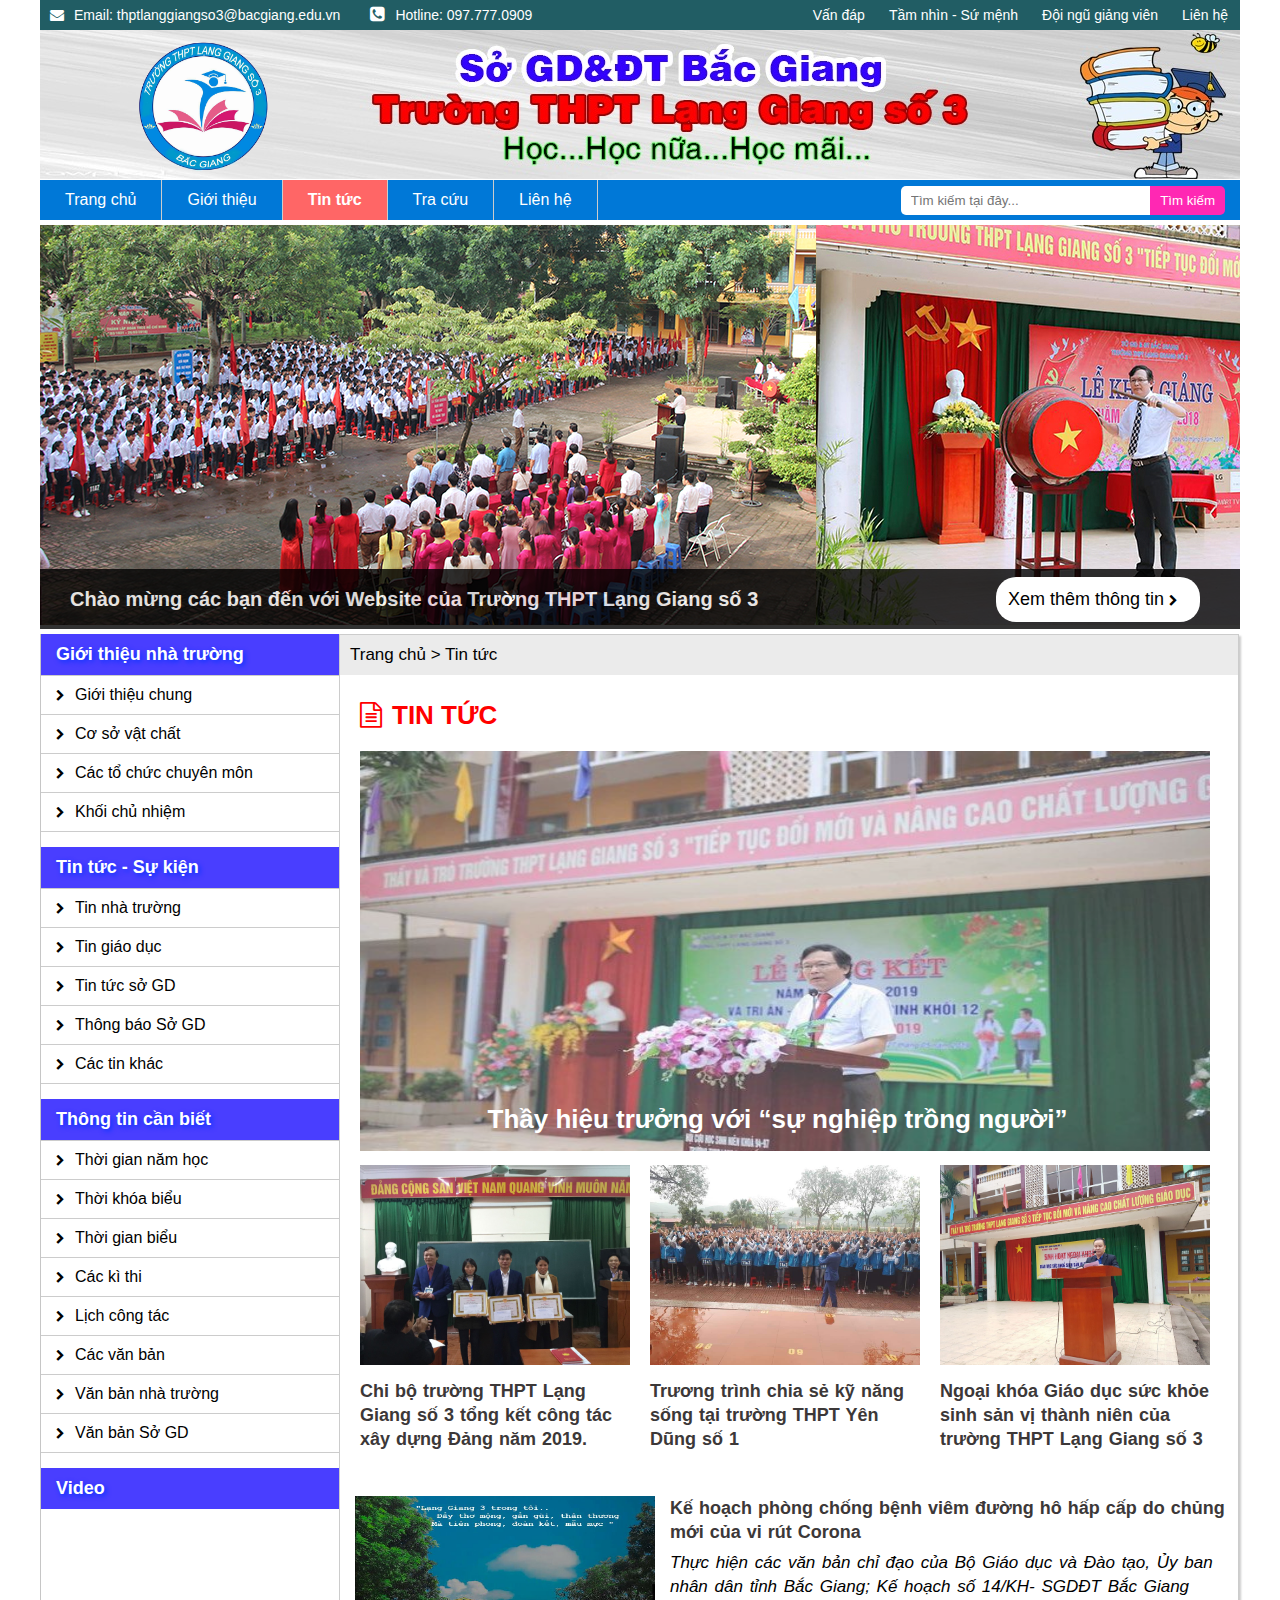
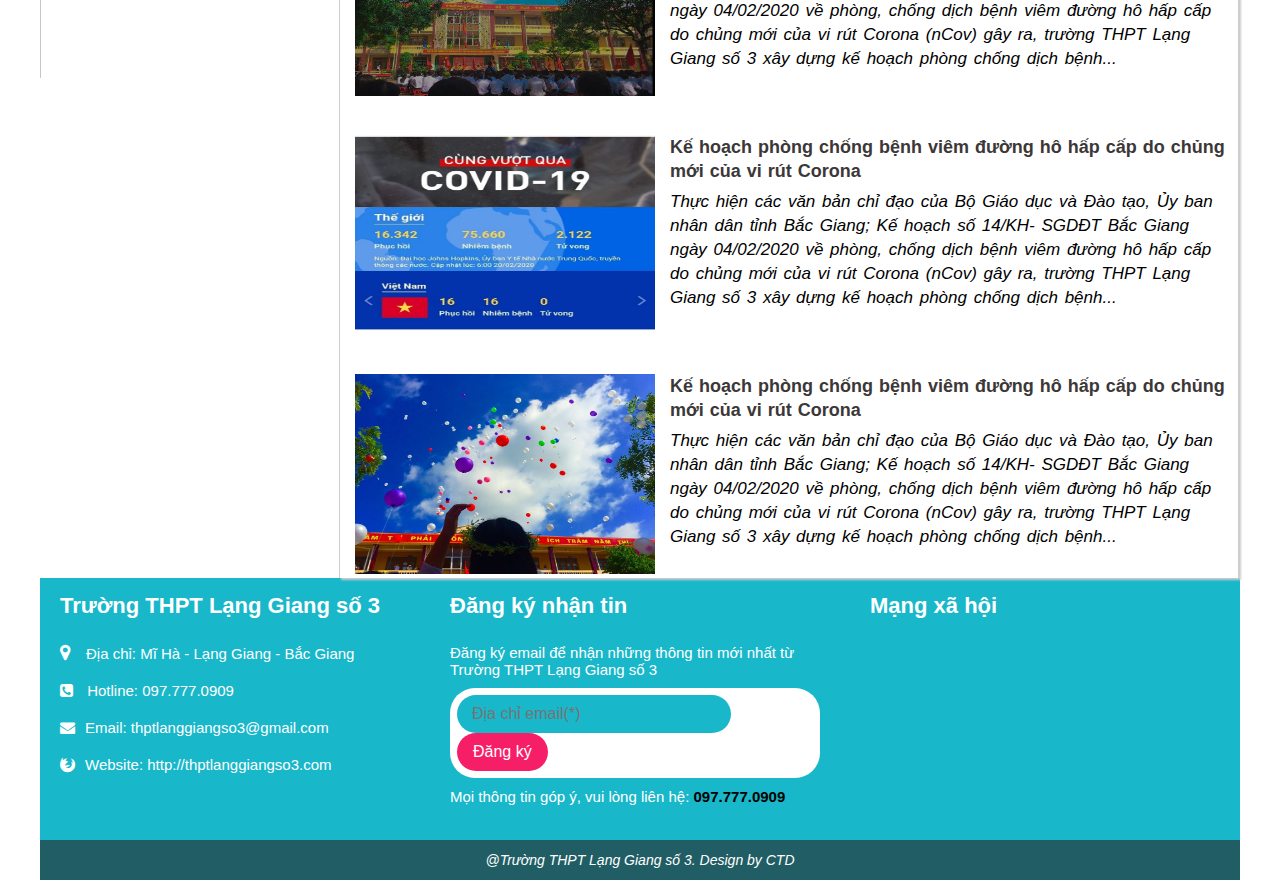
<file: assignment-web/tin_tuc.html>
<!DOCTYPE html>
<html lang="en">
<head>
	<meta charset="UTF-8">
	<title>Trường THPT Lạng Giang số 3</title>
	<link rel="stylesheet" href="css/style.css">
	<link rel="stylesheet" href="css/tin_tuc.css">
	<link href="https://stackpath.bootstrapcdn.com/font-awesome/4.7.0/css/font-awesome.min.css" rel="stylesheet" integrity="sha384-wvfXpqpZZVQGK6TAh5PVlGOfQNHSoD2xbE+QkPxCAFlNEevoEH3Sl0sibVcOQVnN" crossorigin="anonymous">
</head>
<body>
	<div class="container">
		<!-- header -->
		<header>
			<div class="header-t">
				<div class="header-t-l">
					<div class="mail">
						<a href="#"><i class="fa fa-envelope"></i><span>Email: thptlanggiangso3@bacgiang.edu.vn</span></a>
					</div>
					<div class="phone">
						<a href="#"><i style="font-size: 17px;" class="fa fa-phone-square"></i><span>Hotline: 097.777.0909</span></a>
					</div>
				</div>
				<div class="header-t-r">
					<ul>
						<li><a href="#">Vấn đáp</a></li>
						<li><a href="#">Tầm nhìn - Sứ mệnh</a></li>
						<li><a href="#">Đội ngũ giảng viên</a></li>
						<li><a href="#">Liên hệ</a></li>
					</ul>
				</div>
			</div>
			<div class="header-b">
				<img src="images/bg1.jpg">
				<div class="logo">
					<h1><a href="#"><img src="images/logo.png" width="135px"></a></h1>
				</div>
			</div>
		</header>
		<!-- end header -->

		<!-- nav -->
		<nav>
			<ul>
				<li><a href="index.html">Trang chủ</a></li>
				<li><a href="gioi_thieu.html">Giới thiệu</a></li>
				<li style="font-weight: bold;background: #ff6666;"><a href="tin_tuc.html">Tin tức</a></li>
				<li><a href="tra_cuu.html">Tra cứu</a></li>
				<li><a href="lien_he.html">Liên hệ</a></li>
			</ul>
			<div class="search-box">
				<input type="search" placeholder="Tìm kiếm tại đây...">
				<button>Tìm kiếm</button>
			</div>
		</nav>
		<!-- end nav -->

		<!-- slide -->
		<div class="slide">
			<div class="img">
				<img src="images/anh1.jpg">
			</div>
			<div class="info">
				<p>Chào mừng các bạn đến với Website của Trường THPT Lạng Giang số 3</p>
			</div>
			<div class="btn">
				<button>Xem thêm thông tin <i style = "font-size: 12px;" class="fa fa-chevron-right"></i></button>
			</div>
		</div>
		<!-- end slide -->

		<!-- aside -->
		<aside>
			<div class="intro">
				<h3>Giới thiệu nhà trường</h3>
				<div class="list">
					<ul>
						<li><i style = "font-size: 12px;" class="fa fa-chevron-right"></i><a href="#">Giới thiệu chung</a></li>
						<li><i style = "font-size: 12px;" class="fa fa-chevron-right"></i><a href="#">Cơ sở vật chất</a></li>
						<li><i style = "font-size: 12px;" class="fa fa-chevron-right"></i><a href="#">Các tổ chức chuyên môn</a></li>
						<li><i style = "font-size: 12px;" class="fa fa-chevron-right"></i><a href="#">Khối chủ nhiệm</a></li>
					</ul>
				</div>
			</div>
			<div class="news">
				<h3>Tin tức - Sự kiện</h3>
				<div class="list">
					<ul>
						<li><i style = "font-size: 12px;" class="fa fa-chevron-right"></i><a href="#">Tin nhà trường</a></li>
						<li><i style = "font-size: 12px;" class="fa fa-chevron-right"></i><a href="#">Tin giáo dục</a></li>
						<li><i style = "font-size: 12px;" class="fa fa-chevron-right"></i><a href="#">Tin tức sở GD</a></li>
						<li><i style = "font-size: 12px;" class="fa fa-chevron-right"></i><a href="#">Thông báo Sở GD</a></li>
						<li><i style = "font-size: 12px;" class="fa fa-chevron-right"></i><a href="#">Các tin khác</a></li>
					</ul>
				</div>
			</div>
			<div class="info-1">
				<h3>Thông tin cần biết</h3>
				<div class="list">
					<ul>
						<li><i style = "font-size: 12px;" class="fa fa-chevron-right"></i><a href="#">Thời gian năm học</a></li>
						<li><i style = "font-size: 12px;" class="fa fa-chevron-right"></i><a href="#">Thời khóa biểu</a></li>
						<li><i style = "font-size: 12px;" class="fa fa-chevron-right"></i><a href="#">Thời gian biểu</a></li>
						<li><i style = "font-size: 12px;" class="fa fa-chevron-right"></i><a href="#">Các kì thi</a></li>
						<li><i style = "font-size: 12px;" class="fa fa-chevron-right"></i><a href="#">Lịch công tác</a></li>
						<li><i style = "font-size: 12px;" class="fa fa-chevron-right"></i><a href="#">Các văn bản</a></li>
						<li><i style = "font-size: 12px;" class="fa fa-chevron-right"></i><a href="#">Văn bản nhà trường</a></li>
						<li><i style = "font-size: 12px;" class="fa fa-chevron-right"></i><a href="#">Văn bản Sở GD</a></li>
					</ul>
				</div>
			</div>
			<div class="video">
				<h3>Video</h3>
				<iframe src="https://www.youtube.com/embed/DSoyVSYEP3I" frameborder="0" allow="accelerometer; autoplay; encrypted-media; gyroscope; picture-in-picture" allowfullscreen></iframe>
			</div>
			<!-- <div class="ads">
				<img src="images/ads.png">
			</div> -->
		</aside>
		<!-- end aside -->

		<!-- arrticle -->
		<article>
			<div class="breadcrumbs">
				Trang chủ > Tin tức
			</div>
			<div class="neww">
				<h2><i class="fa fa-file-text-o"></i>TIN TỨC</h2>
				<div class="neww-1">
					<img src="images/teacher.jpg">
					<h5>Thầy hiệu trưởng với “sự nghiệp trồng người”</h5>
				</div>
				<div class="new-2">
					<img src="images/new-3.jpg">
					<h4>Chi bộ trường THPT Lạng Giang số 3 tổng kết công tác xây dựng Đảng năm 2019.</h4>
				</div>
				<div class="new-2">
					<img src="images/new-4.jpg">
					<h4>Trương trình chia sẻ kỹ năng sống tại trường THPT Yên Dũng số 1</h4>
				</div>
				<div class="new-2">
					<img src="images/new-5.jpg">
					<h4>Ngoại khóa Giáo dục sức khỏe sinh sản vị thành niên của trường THPT Lạng Giang số 3</h4>
				</div>
				<p></p><p></p>
				<div class="new-list">
					<ul>
						<li>
							<div class="left">
								<img src="images/school.jpg">
							</div>
							<div class="right">
								<h4>Kế hoạch phòng chống bệnh viêm đường hô hấp cấp do chủng mới của vi rút Corona</h4>
								<p>Thực hiện các văn bản chỉ đạo của Bộ Giáo dục và Đào tạo, Ủy ban nhân dân tỉnh Bắc Giang; Kế hoạch số 14/KH- SGDĐT Bắc Giang ngày 04/02/2020 về  phòng, chống dịch bệnh viêm đường hô hấp cấp do chủng mới của vi rút Corona (nCov) gây ra, trường THPT Lạng Giang số 3 xây dựng kế hoạch phòng chống dịch bệnh...</p>
							</div>
						</li>
						<li>
							<div class="left">
								<img src="images/new-1.jpg">
							</div>
							<div class="right">
								<h4>Kế hoạch phòng chống bệnh viêm đường hô hấp cấp do chủng mới của vi rút Corona</h4>
								<p>Thực hiện các văn bản chỉ đạo của Bộ Giáo dục và Đào tạo, Ủy ban nhân dân tỉnh Bắc Giang; Kế hoạch số 14/KH- SGDĐT Bắc Giang ngày 04/02/2020 về  phòng, chống dịch bệnh viêm đường hô hấp cấp do chủng mới của vi rút Corona (nCov) gây ra, trường THPT Lạng Giang số 3 xây dựng kế hoạch phòng chống dịch bệnh...</p>
							</div>
						</li>
						<li>
							<div class="left">
								<img src="images/lg33.jpg">
							</div>
							<div class="right">
								<h4>Kế hoạch phòng chống bệnh viêm đường hô hấp cấp do chủng mới của vi rút Corona</h4>
								<p>Thực hiện các văn bản chỉ đạo của Bộ Giáo dục và Đào tạo, Ủy ban nhân dân tỉnh Bắc Giang; Kế hoạch số 14/KH- SGDĐT Bắc Giang ngày 04/02/2020 về  phòng, chống dịch bệnh viêm đường hô hấp cấp do chủng mới của vi rút Corona (nCov) gây ra, trường THPT Lạng Giang số 3 xây dựng kế hoạch phòng chống dịch bệnh...</p>
							</div>
						</li>
					</ul>
				</div>
			</div>
		</article>	
		<!-- end article -->

		<!-- footer -->
		<footer>
			<div class="footer-t">
				<div class="info-2">
					<h4>Trường THPT Lạng Giang số 3</h4>
					<p><i style = "font-size: 18px; margin-right: 16px;" class="fa fa-map-marker"></i>Địa chỉ: Mĩ Hà - Lạng Giang - Bắc Giang</p>
					<p><i class="fa fa-phone-square"></i> Hotline: 097.777.0909</p>
					<p><i class="fa fa-envelope"></i>Email: thptlanggiangso3@gmail.com</p>
					<p><i class="fa fa-firefox"></i>Website: http://thptlanggiangso3.com</p>
				</div>
				<div class="regist">
					<h4>Đăng ký nhận tin</h4>
					<p>Đăng ký email để nhận những thông tin mới nhất từ Trường THPT Lạng Giang số 3</p>
					<div class="btn-1">
						<input type="email" value size = "24" placeholder="Địa chỉ email(*)">
						<button>Đăng ký</button>
					</div>
					<p>Mọi thông tin góp ý, vui lòng liên hệ: <span style="font-weight: bold; color: #000;"> 097.777.0909</span></p>
				</div>
				<div class="social">
					<h4>Mạng xã hội</h4>
					<iframe src="https://www.facebook.com/plugins/page.php?href=https%3A%2F%2Fwww.facebook.com%2Ftruongthptlanggiangso3%2F&tabs=timeline&width=340&height=500&small_header=false&adapt_container_width=true&hide_cover=false&show_facepile=true&appId" style="border:none;overflow:hidden" scrolling="no" frameborder="0" allowTransparency="true" allow="encrypted-media"></iframe>
				</div>
			</div>
			<div class="footer-b">
				<p>@Trường THPT Lạng Giang số 3. Design by CTD</p>
			</div>
		</footer>
		<!-- end footer -->
	</div>
</body>
</html>
</file>
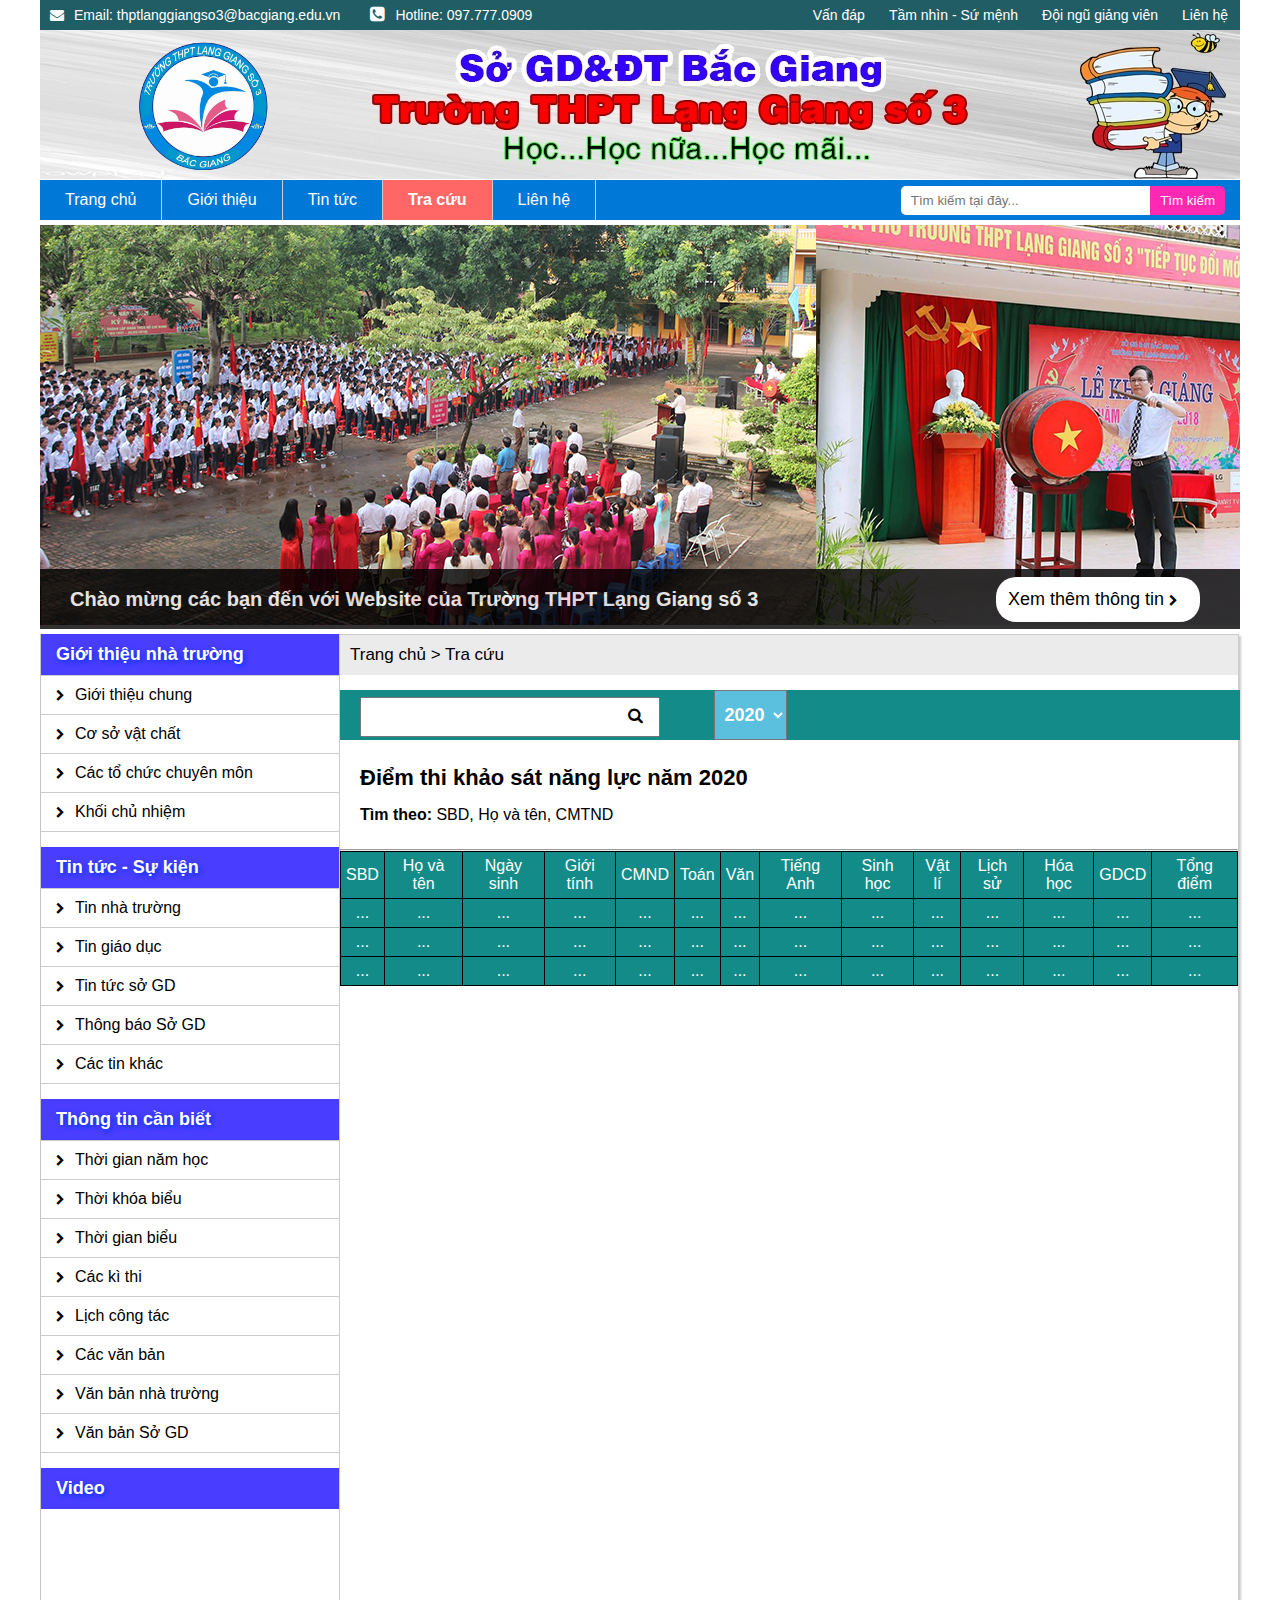
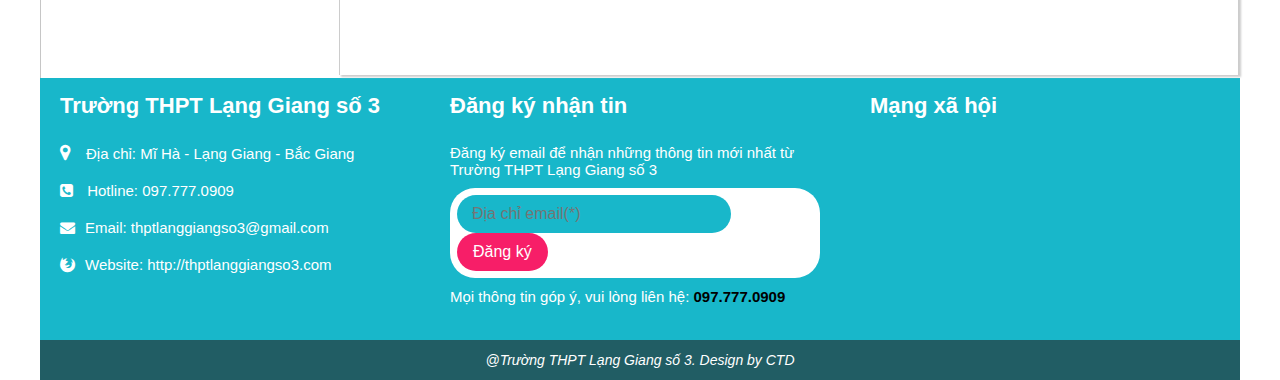
<file: assignment-web/tra_cuu.html>
<!DOCTYPE html>
<html lang="en">
<head>
	<meta charset="UTF-8">
	<title>Trường THPT Lạng Giang số 3</title>
	<link rel="stylesheet" href="css/style.css">
	<link rel="stylesheet" href="css/tra_cuu.css">
	<link href="https://stackpath.bootstrapcdn.com/font-awesome/4.7.0/css/font-awesome.min.css" rel="stylesheet" integrity="sha384-wvfXpqpZZVQGK6TAh5PVlGOfQNHSoD2xbE+QkPxCAFlNEevoEH3Sl0sibVcOQVnN" crossorigin="anonymous">
</head>
<body>
	<div class="container">
		<!-- header -->
		<header>
			<div class="header-t">
				<div class="header-t-l">
					<div class="mail">
						<a href="#"><i class="fa fa-envelope"></i><span>Email: thptlanggiangso3@bacgiang.edu.vn</span></a>
					</div>
					<div class="phone">
						<a href="#"><i style="font-size: 17px;" class="fa fa-phone-square"></i><span>Hotline: 097.777.0909</span></a>
					</div>
				</div>
				<div class="header-t-r">
					<ul>
						<li><a href="#">Vấn đáp</a></li>
						<li><a href="#">Tầm nhìn - Sứ mệnh</a></li>
						<li><a href="#">Đội ngũ giảng viên</a></li>
						<li><a href="#">Liên hệ</a></li>
					</ul>
				</div>
			</div>
			<div class="header-b">
				<img src="images/bg1.jpg">
				<div class="logo">
					<h1><a href="#"><img src="images/logo.png" width="135px"></a></h1>
				</div>
			</div>
		</header>
		<!-- end header -->

		<!-- nav -->
		<nav>
			<ul>
				<li><a href="index.html">Trang chủ</a></li>
				<li><a href="gioi_thieu.html">Giới thiệu</a></li>
				<li><a href="tin_tuc.html">Tin tức</a></li>
				<li style="font-weight: bold;background: #ff6666;"><a href="tra_cuu.html">Tra cứu</a></li>
				<li><a href="lien_he.html">Liên hệ</a></li>
			</ul>
			<div class="search-box">
				<input type="search" placeholder="Tìm kiếm tại đây...">
				<button>Tìm kiếm</button>
			</div>
		</nav>
		<!-- end nav -->

		<!-- slide -->
		<div class="slide">
			<div class="img">
				<img src="images/anh1.jpg">
			</div>
			<div class="info">
				<p>Chào mừng các bạn đến với Website của Trường THPT Lạng Giang số 3</p>
			</div>
			<div class="btn">
				<button>Xem thêm thông tin <i style = "font-size: 12px;" class="fa fa-chevron-right"></i></button>
			</div>
		</div>
		<!-- end slide -->

		<!-- aside -->
		<aside>
			<div class="intro">
				<h3>Giới thiệu nhà trường</h3>
				<div class="list">
					<ul>
						<li><i style = "font-size: 12px;" class="fa fa-chevron-right"></i><a href="#">Giới thiệu chung</a></li>
						<li><i style = "font-size: 12px;" class="fa fa-chevron-right"></i><a href="#">Cơ sở vật chất</a></li>
						<li><i style = "font-size: 12px;" class="fa fa-chevron-right"></i><a href="#">Các tổ chức chuyên môn</a></li>
						<li><i style = "font-size: 12px;" class="fa fa-chevron-right"></i><a href="#">Khối chủ nhiệm</a></li>
					</ul>
				</div>
			</div>
			<div class="news">
				<h3>Tin tức - Sự kiện</h3>
				<div class="list">
					<ul>
						<li><i style = "font-size: 12px;" class="fa fa-chevron-right"></i><a href="#">Tin nhà trường</a></li>
						<li><i style = "font-size: 12px;" class="fa fa-chevron-right"></i><a href="#">Tin giáo dục</a></li>
						<li><i style = "font-size: 12px;" class="fa fa-chevron-right"></i><a href="#">Tin tức sở GD</a></li>
						<li><i style = "font-size: 12px;" class="fa fa-chevron-right"></i><a href="#">Thông báo Sở GD</a></li>
						<li><i style = "font-size: 12px;" class="fa fa-chevron-right"></i><a href="#">Các tin khác</a></li>
					</ul>
				</div>
			</div>
			<div class="info-1">
				<h3>Thông tin cần biết</h3>
				<div class="list">
					<ul>
						<li><i style = "font-size: 12px;" class="fa fa-chevron-right"></i><a href="#">Thời gian năm học</a></li>
						<li><i style = "font-size: 12px;" class="fa fa-chevron-right"></i><a href="#">Thời khóa biểu</a></li>
						<li><i style = "font-size: 12px;" class="fa fa-chevron-right"></i><a href="#">Thời gian biểu</a></li>
						<li><i style = "font-size: 12px;" class="fa fa-chevron-right"></i><a href="#">Các kì thi</a></li>
						<li><i style = "font-size: 12px;" class="fa fa-chevron-right"></i><a href="#">Lịch công tác</a></li>
						<li><i style = "font-size: 12px;" class="fa fa-chevron-right"></i><a href="#">Các văn bản</a></li>
						<li><i style = "font-size: 12px;" class="fa fa-chevron-right"></i><a href="#">Văn bản nhà trường</a></li>
						<li><i style = "font-size: 12px;" class="fa fa-chevron-right"></i><a href="#">Văn bản Sở GD</a></li>
					</ul>
				</div>
			</div>
			<div class="video">
				<h3>Video</h3>
				<iframe src="https://www.youtube.com/embed/DSoyVSYEP3I" frameborder="0" allow="accelerometer; autoplay; encrypted-media; gyroscope; picture-in-picture" allowfullscreen></iframe>
			</div>
			<!-- <div class="ads">
				<img src="images/ads.png">
			</div> -->
		</aside>
		<!-- end aside -->

		<!-- arrticle -->
		<article>
			<div class="breadcrumbs">
				Trang chủ > Tra cứu
			</div>
			<div class="search-b space">
				<input type="search"><i class="fa fa-search"></i>
				<!-- <span>2020</span> -->
				<select name="" id="">
					<option value="1">2020</option>
					<option value="2">2019</option>
					<option value="3">2018</option>
					<option value="4">2017</option>
				</select>
			</div>
			<div class="suggest space">
				<h4>Điểm thi khảo sát năng lực năm 2020</h4>
				<b>Tìm theo: </b>SBD, Họ và tên, CMTND
			</div>
			<hr>
			<div class="subject space">
				<table border="1" width="100%">
					<tr>
						<td>SBD</td>
						<td>Họ và tên</td>
						<td>Ngày sinh</td>
						<td>Giới tính</td>
						<td>CMND</td>
						<td>Toán</td>
						<td>Văn</td>
						<td>Tiếng Anh</td>
						<td>Sinh học</td>
						<td>Vật lí</td>
						<td>Lịch sử</td>
						<td>Hóa học</td>
						<td>GDCD</td>
						<td>Tổng điểm</td>
					</tr>
					<tr>
						<td>...</td>
						<td>...</td>
						<td>...</td>
						<td>...</td>
						<td>...</td>
						<td>...</td>
						<td>...</td>
						<td>...</td>
						<td>...</td>
						<td>...</td>
						<td>...</td>
						<td>...</td>
						<td>...</td>
						<td>...</td>
					</tr>
					<tr>
						<td>...</td>
						<td>...</td>
						<td>...</td>
						<td>...</td>
						<td>...</td>
						<td>...</td>
						<td>...</td>
						<td>...</td>
						<td>...</td>
						<td>...</td>
						<td>...</td>
						<td>...</td>
						<td>...</td>
						<td>...</td>
					</tr>
					<tr>
						<td>...</td>
						<td>...</td>
						<td>...</td>
						<td>...</td>
						<td>...</td>
						<td>...</td>
						<td>...</td>
						<td>...</td>
						<td>...</td>
						<td>...</td>
						<td>...</td>
						<td>...</td>
						<td>...</td>
						<td>...</td>
					</tr>
				</table>
			</div>
		</article>
		<!-- end article -->

		<!-- footer -->
		<footer>
			<div class="footer-t">
				<div class="info-2">
					<h4>Trường THPT Lạng Giang số 3</h4>
					<p><i style = "font-size: 18px; margin-right: 16px;" class="fa fa-map-marker"></i>Địa chỉ: Mĩ Hà - Lạng Giang - Bắc Giang</p>
					<p><i class="fa fa-phone-square"></i> Hotline: 097.777.0909</p>
					<p><i class="fa fa-envelope"></i>Email: thptlanggiangso3@gmail.com</p>
					<p><i class="fa fa-firefox"></i>Website: http://thptlanggiangso3.com</p>
				</div>
				<div class="regist">
					<h4>Đăng ký nhận tin</h4>
					<p>Đăng ký email để nhận những thông tin mới nhất từ Trường THPT Lạng Giang số 3</p>
					<div class="btn-1">
						<input type="email" value size = "24" placeholder="Địa chỉ email(*)">
						<button>Đăng ký</button>
					</div>
					<p>Mọi thông tin góp ý, vui lòng liên hệ: <span style="font-weight: bold; color: #000;"> 097.777.0909</span></p>
				</div>
				<div class="social">
					<h4>Mạng xã hội</h4>
					<iframe src="https://www.facebook.com/plugins/page.php?href=https%3A%2F%2Fwww.facebook.com%2Ftruongthptlanggiangso3%2F&tabs=timeline&width=340&height=500&small_header=false&adapt_container_width=true&hide_cover=false&show_facepile=true&appId" style="border:none;overflow:hidden" scrolling="no" frameborder="0" allowTransparency="true" allow="encrypted-media"></iframe>
				</div>
			</div>
			<div class="footer-b">
				<p>@Trường THPT Lạng Giang số 3. Design by CTD</p>
			</div>
		</footer>
		<!-- end footer -->
	</div>
</body>
</html>
</file>
<file: assignment-web/css/style.css>
*{
	margin: 0;
	padding: 0;
}
body{
	font-family: "Lato",sans-serif;
	color: #000;
}
.container{
	width: 1200px;
	margin: 0 auto;
}
header{
	position: relative;
	width: 1200px;
	height: 180px;
}
.header-t{
	width: 100%;
	height: 30px;
	background: #215d64;
}
.header-t-l{
	margin-left: 10px;
	line-height: 30px;
}
.header-t-l .mail{
	float: left;
	margin-right: 30px;
}
.mail a, .phone a{
	text-decoration: none;
	color: #fff;
	font-size: 14px;
}
.mail a i, .phone a i{
	margin-right: 10px;
}
.phone{
	float: left;
}

/**/
.header-t-r{
	float: right;
	line-height: 30px;
}
.header-t-r ul{
	margin: 0;
	padding: 0;
	list-style: none;
}
.header-t-r ul li{
	float: left;
	margin: 0 12px;
}
.header-t-r ul li a{
	text-decoration: none;
	color: #fff;
	font-size: 14px;
}
.header-b{
	height: 150px;
	width: 1300px;
}
.header-b .logo{
	position: absolute;
	top: 22%;
	left: 8%;
	/*padding-top: 10px;
	margin-left: 50px;*/
}

/**/
nav{
	height: 40px;
	background: #0078d7;
	margin-bottom: 5px;
}
nav ul{
	list-style: none;
	margin: 0;
	padding: 0;
}
nav ul li{
	transition: 0.4s;
	float: left;
	padding: 0 25px;
	border-right: 1px solid #ccc;
}
nav ul li:hover{
	background: #ff6666;
}
nav ul li:hover a {
        color: #fff;
        text-shadow: 2px 2px 5px #0033ff;
      }
nav ul li a{
	display: inline-block;
	text-decoration: none;
	color: #fff;
	font-family: Arial;
	line-height: 40px;
	font-size: 18x;
}
nav .search-box{
	float: right;
	line-height: 40px;
	margin-right: 15px;
}
nav .search-box input{
	padding: 7px 10px;
    border-radius: 5px 0 0 5px;
    border: none;
    outline: none;
    margin: 0;
    width: 250px;
}
nav .search-box button{
	padding: 7px 10px;
	border-radius: 0 5px 5px 0;
	border: none;
	outline: none;
	background: #ff28b3;
	color: #fff;
	margin-left: -5px;
}
/**/
.slide{
	position: relative;
	margin-bottom: 5px;
}
.slide .info{
	height: 60px;
	width: 1200px;
	background: #000;
	opacity: 0.8;
	position: absolute;
	bottom: 0;
}
.slide .info p{
	font-size: 20px;
	line-height: 60px;
	color: #fff;
	font-weight: bold;
	margin-left: 30px;
}
.btn{
	position: absolute;
	bottom:7px;
	right: 40px;
}
.btn button{
	transition: 0.3s;
	padding: 12px 12px;
	border-radius: 20px;
	color: #000;
	background: #fff;
	font-size: 18px;
	outline: none;
	border: none;
	cursor: pointer;
}
.btn button:hover{
	box-shadow: inset 35px 25px 55px blue;
	color: #fff;
}
/**/
aside{
	border-left: 1px solid #c6c6c6;
	width: 298px;
	float: left;
}

.intro, .news, .info-1, .video{
	margin-bottom: 15px;
}
h3{
	font-size: 18px;
	padding: 10px 15px;
	background: #493eff;
	color: #fff;
	text-shadow: 2px 2px 5px #0033ff;
}
.list{
	border-bottom: 1px solid #ccc;
	border-top: none;
}
.list ul{
	margin: 0;
	padding: 0;
	list-style: none;
}
.list ul li{
	transition: .4s;
	padding: 10px 15px;
	background: #fff;
	border-top: 1px solid #ccc;
}
.list ul li a{
	color: #000;
	text-decoration: none;
}
.list ul li:hover{
	background: #ff6666;
}
.list ul li:hover a{
	color: #fff;
    text-shadow: 2px 2px 5px #0033ff;
}
.ads img{
	width: 280px;
	margin-left: 5px;
}
article{
	border: 1px solid #ccc;
	border-bottom: none;
	width: 898px;
	min-height: 1040px;
	float: left;
	box-shadow: 2px 2px 2px #ccc;
}
.content-l{
	width: 500px;
	padding: 0px 20px;
	float: left;
}
.content-l h2{
	color: #493eff;
	padding-top: 10px;
	padding-bottom: 15px;
	padding-left: 0;
	font-size: 26px;
}
.content-l p{
	line-height: 24px;
	word-spacing: 1px;
}
.content-r{
	padding: 60px 10px;
	padding-left: 0;
	float: right;
	width: 348px;
}
.content-r img{
	width: 340px;
	border-radius: 10px;
	box-shadow: 5px 10px 5px #ccc;
}
.teacher{
	text-align: center;
	clear: both;
	width: 900px;
	height: 490px;
	background: #f67f95;
	border-radius: 5px;
}
.teacher h2{
	padding: 20px 0;
	padding-bottom: 10px;
	color: #fff;
	font-size: 26px;
}
.teacher i{
	font-size: 17px;
	color: #2e2889;
}
.people{
	padding: 15px 22px;
}
.people .personal{
	width: 270px;
	height: 360px;
	background: #fff;
	float: left;
	margin-right: 15px;
	border-radius: 30px;

}

.people .personal img{
	margin-top: 15px;
	width: 270px;
	height: 270px;
	border-top-left-radius: 30px;
	border-top-right-radius: 30px;
}
.people .personal h5{
	font-size: 18px;
	padding: 10px 0;
	color: #493eff;
}
.photo{
	margin-top: 15px;
	text-align: center;
}
.photo h2{
	display:block;
	 background : linear-gradient(#493eff,#82ffb4);
    background : -moz-linear-gradient(#493eff,#82ffb4);
    background : -webkit-linear-gradient(#493eff,#82ffb4);
    background : -o-linear-gradient(#493eff,#82ffb4);
	font-size: 26px;
	color: #fff;
	padding: 9px 10px;
}
.photo-1 img{
	max-width: 99%;
	box-shadow: 5px 5px 5px #b0abff;
}
.photo-2, .photo-3{
	margin-top: 10px;
}
.photo-2{
	width: 420px;
	float: left;
	height: 300px;
}
.photo-2 img{
	box-shadow: 5px 5px 5px #b0abff;
	max-width: 98%;
}
.photo-3 img{
	box-shadow: 5px 5px 5px #b0abff;
	width: 465px;
    height: 275px;
}
.idea{
	border-radius: 5px;
	text-align: center;
	clear: both;
	width: 900px;
	height: 530px;
	background: #18b7ca;
}
.idea h2{
	color: #fff;
	padding: 15px 15px;
    font-size: 26px;
}
.idea .quote{
	margin: 0 auto;
	text-align: center;
	width: 800px;
}
.idea .quote i{
	color: #fff;
	font-size: 17px;
    line-height: 22px;
}
.idea .idea-1{;
	width: 195px;
    float: left;
    height: 300px;
    margin: 0 15px;
}
.idea .idea-1 .number{
	margin: 25px auto;
	width: 100px;
    height: 100px;
    border-radius: 50%;
}
.numb-1{
	background: #ff5e97;
}
.numb-2{
	background: #f7d411;
}
.numb-3{
	background: #128fff;
}
.numb-4{
	background: #e44643;
}
.idea .idea-1 .number span{
	color: #fff;
	font-weight: bold;
	font-size: 60px;
	line-height: 100px;
}
.idea .idea-1 .cont{
	color: #fff;
    line-height: 22px;
}

.news-1{
	margin-top: 15px;
	margin-bottom: 20px;
	width: 900px;
	height: 500px;
	text-align: center;
}
.news-1 h2{
	margin: 0 auto;
	color: #493eff;
	padding: 15px 15px;
    font-size: 26px;
}
.news-1 .new{
	text-align: left;
	width: 280px;
	height: 400px;
	float: left;
	margin-left:14px;
}
.news-1 .new img{
	width: 280px;
	height: 200px;
	border-radius: 10px;
	box-shadow: 3px 3px 3px #ccc;
}
.news-1 .new h5{
	font-size: 22px;
	color: #6a6262;
	margin: 10px 0;
	word-spacing: 2px;
    line-height: 26px;
}
.news-1 .new p{
	color: #555;
    word-spacing: 2px;
    line-height: 22px;
}
/*footer*/
footer{
	width: 100%;
	clear: both;
	background: #18b7ca;
	color: #fff;
}
.footer-t{
	width: 100%;
}
.info-2, .regist, .social{
	margin-left: 20px;
    float: left;
    width: 370px;
    margin-bottom: 25px;
}
.regist{
	margin-right: 30px;
}
.info-2 h4, .regist h4, .social h4{
	padding: 15px;
	padding-left: 0;
	font-size: 22px;
}
.info-2 p, .regist p, .social p{
	padding: 10px 0;
	font-size: 15px;
}
.regist .btn-1{
	background: #fff;
	padding: 7px 7px;
	border-radius: 25px;
	color: #fff;
}
.regist .btn-1 input{
	background: #18b7ca;
	padding: 10px 15px;
	border-radius: 25px;
	border: none;
	outline: none;
	font-size: 16px;
	color: #fff;
}
.regist .btn-1 button{
	padding: 10px 16px;
	border-radius: 20px;
	border: none;
	outline: none;
	color: #fff;
	background: #f71e68;
	font-size: 16px;
}
.footer-b{
	width: 100%;
	clear: both;
	height: 40px;
	background: #215d64;
}
.footer-b p{
	padding: 0;
	color: #fff;
	font-style: italic;
	line-height: 40px;
	text-align: center;
	font-size: 14px;
}
i{
	margin-right: 10px;
}

/**/
.breadcrumbs{
	background: #ebebeb;
    padding: 10px;
    font-size: 17px;
    margin-bottom: 15px;
}
</file>
<file: assignment-web/css/gioi_thieu.css>
.align{
	margin: 0 15px;
}
.align p{
	line-height: 24px;
	word-spacing: 2px;
	font-size: 17px;
}
.align h4{
	margin-bottom: 5px;
	font-size: 28px;
	color: #ff01bd;
}
.align h5{
	margin: 10px 0;
	font-size: 24px;
	margin-top: 15px;
	color: #ff2c2c;
}
.align h6{
	color: #8647ff;
	margin: 8px 0;
	font-size: 20px;
}
</file>
<file: assignment-web/css/lien_he.css>
input[type=text], select {
  width: 100%;
  padding: 8px 10px;
  margin: 8px 0;
  display: inline-block;
  border: 1px solid #ccc;
  border-radius: 4px;
  box-sizing: border-box;
}

input[type=submit] {
  width: 100%;
  background-color: #7d78d9;
  color: white;
  padding: 14px 20px;
  margin: 8px 0;
  border: none;
  border-radius: 4px;
  cursor: pointer;
  font-size: 18px;
  transition: 0.4s;
}

input[type=submit]:hover {
  background-color: #493eff;
}
label{
  font-weight: bold;
  margin-top: 8px;
  display: inline-block;
}
textarea{
  padding: 10px 15px;
  font-size: 18px;
  border-radius: 10px;
}
.contact1 {
  border-radius: 5px;
  background-color: #f2f2f2;
  padding: 20px;
  margin-left:10px;
}
.contact1 h4{
   padding: 10px;
    padding-left: 0;
    font-size: 26px;
    color: #f00;
}
.contact2 h4{
    padding: 10px;
    padding-left: 0;
    font-size: 26px;
    color: #f00;
}
.contact2{
  border-radius: 5px;
  margin-top: 10px;
  margin-left:10px;
  background-color: #f2f2f2;
  padding: 20px;
}
.contact2 p{
  margin:10px 0;
}
.contact2 span{
  font-weight: bold;
}
.map {
  box-shadow: 5px -10px 5px #ccc;
}
</file>
<file: assignment-web/css/tin_tuc.css>
.neww{
	width: 890px;
}
.neww h2{
	padding: 10px;
    padding-left: 20px;
    font-size: 26px;
    color: #f00;
}
.neww-1{
	position: relative;
	width: 850px;
	margin: 10px auto;
}
.neww-1 img{
	width: 850px;
	height: 400px;
	opacity: 0.8;
}
.neww-1 h5{
	position: absolute;
	bottom:5%;
	left: 15%;
	font-size: 26px;
	color: #fff;
}
.new-2{
	width: 270px;
	float: left;
	margin-left: 20px;
}
.new-2 img{
	width: 270px;
	height: 200px;
}
.new-2 h4{
	margin: 10px 0;
	color: #3c3838;
	font-size: 18px;
	line-height: 24px;
    word-spacing: 1px;
}
.new-list{
	padding-top: 25px;
	width: 890px;
	height: 900px;
}
.new-list ul{
	margin: 0;
	padding: 0;
	list-style: none;
}
.new-list ul li{
	padding: 15px 0;
	padding-top: 35px;
	clear: both;
}
.new-list ul li .left{
	width: 310px;
	float: left;
	padding-left: 15px;
}
.new-list ul li .left img{
	width: 300px;
	height: 200px;
}
.new-list ul li .right{
	width: 560px;
	float: right;
}
.new-list ul li .right h4{
	color: #3c3838;
	font-size: 18px;
	line-height: 24px;
    word-spacing: 1px;
    margin-bottom: 7px;
}
.new-list ul li .right p{
	line-height: 24px;
	word-spacing: 2px;
	font-size: 17px;
	font-style: italic;
}
</file>
<file: assignment-web/css/tra_cuu.css>
.search-b{
	position: relative;
	clear: both;
	height: 50px;
	width: 900px;
	background: #138c89;
}
.search-b input{
	margin-top: 5px;
	margin-left: 20px;
	width: 300px;
	height: 40px;
}
.search-b i{
	position: relative;
	right: 32px;
}
.search-b select{
	/*display: inline-block;*/
    background: #5bc0de;
    height: 50px;
    padding: 0 5px;
    font-weight: bold;
    margin-left: 25px;
    cursor: pointer;
    color: #fff;
    font-size: 18px;
}
.suggest{
	margin: 25px 0;
}
.suggest h4{
	font-size: 22px;
	margin-left: 20px;
	margin-bottom: 15px;
}
.suggest b{
	margin-left: 20px;
}
table, tr, td {
	background: #138c89;
	border: 1px solid black;
	border-collapse: collapse;
	padding: 5px;
	color: #fff;
	text-align: center;
}
</file>
